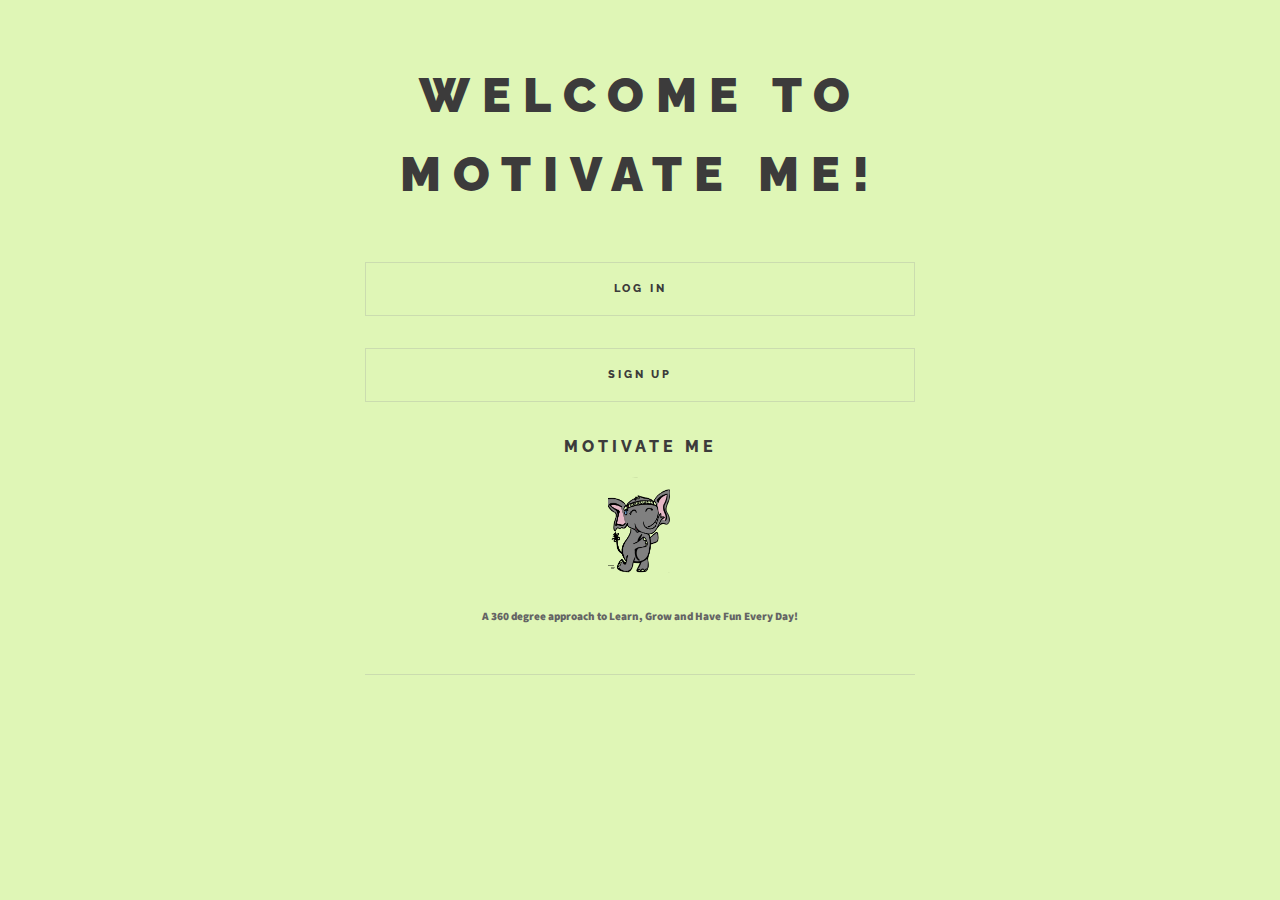
<file: index.html>
<!DOCTYPE HTML>
<!--
	Motivate Me website: Greeting Page
-->
<html>
	<head>
		<title>Motivate Me!</title>
		<meta charset="utf-8" />
		<meta name="viewport" content="width=device-width, initial-scale=1" />
		<link rel="stylesheet" href="assets/css/main.css" />
		<script type="text/javascript" src="http://www.parsecdn.com/js/parse-latest.js"></script>
		</head>
	<body>
		<!-- Initializing Parse-->
  	<script type="text/javascript">
    Parse.initialize("GPhAyxCUrY1rFMj8paPb0yMkE5jZSCCsz2F9d7W5", "hYidPSseqObFWn2mAUncMjJsetCgPebrz8PgnsPM");
    
    var TestObject = Parse.Object.extend("TestObject");
    var testObject = new TestObject();
      testObject.save({foo: "bar"}, {
      success: function(object) {
        $(".success").show();
      },
      error: function(model, error) {
        $(".error").show();
      }
    });
  </script>
  <!--intializing the Facebook Login Process-->
    <div id="fb-root"></div>
  <script>(function(d, s, id) {
  var js, fjs = d.getElementsByTagName(s)[0];
  if (d.getElementById(id)) return;
  js = d.createElement(s); js.id = id;
  js.src = "//connect.facebook.net/en_GB/sdk.js#xfbml=1&version=v2.5&appId=375753145928727";
  fjs.parentNode.insertBefore(js, fjs);
}(document, 'script', 'facebook-jssdk'));</script>

  	<script>
  // This is called with the results from from FB.getLoginStatus().
  function statusChangeCallback(response) {
    console.log('statusChangeCallback');
    console.log(response);
    // The response object is returned with a status field that lets the
    // app know the current login status of the person.
    // Full docs on the response object can be found in the documentation
    // for FB.getLoginStatus().
    if (response.status === 'connected') {
      // Logged into your app and Facebook.
      testAPI();
    } else if (response.status === 'not_authorized') {
      // The person is logged into Facebook, but not your app.
      document.getElementById('status').innerHTML = 'Please log ' +
        'into this app.';
    } else {
      // The person is not logged into Facebook, so we're not sure if
      // they are logged into this app or not.
      document.getElementById('status').innerHTML = 'Please log ' +
        'into Facebook.';
    }
  }

  // This function is called when someone finishes with the Login
  // Button.  See the onlogin handler attached to it in the sample
  // code below.
  function checkLoginState() {
    FB.getLoginStatus(function(response) {
      statusChangeCallback(response);
    });
  }

  window.fbAsyncInit = function() {
  FB.init({
    appId      : '{375753145928727}',
    cookie     : true,  // enable cookies to allow the server to access 
                        // the session
    xfbml      : true,  // parse social plugins on this page
    version    : 'v2.2' // use version 2.2
  });

  // Now that we've initialized the JavaScript SDK, we call 
  // FB.getLoginStatus().  This function gets the state of the
  // person visiting this page and can return one of three states to
  // the callback you provide.  They can be:
  //
  // 1. Logged into your app ('connected')
  // 2. Logged into Facebook, but not your app ('not_authorized')
  // 3. Not logged into Facebook and can't tell if they are logged into
  //    your app or not.
  //
  // These three cases are handled in the callback function.

  FB.getLoginStatus(function(response) {
    statusChangeCallback(response);
  });

  };

  // Load the SDK asynchronously
  (function(d, s, id) {
    var js, fjs = d.getElementsByTagName(s)[0];
    if (d.getElementById(id)) return;
    js = d.createElement(s); js.id = id;
    js.src = "//connect.facebook.net/en_US/sdk.js";
    fjs.parentNode.insertBefore(js, fjs);
  }(document, 'script', 'facebook-jssdk'));

  // Here we run a very simple test of the Graph API after login is
  // successful.  See statusChangeCallback() for when this call is made.
  function testAPI() {
    console.log('Welcome!  Fetching your information.... ');
    FB.api('/me', function(response) {
      console.log('Successful login for: ' + response.name);
      document.getElementById('status').innerHTML =
        'Thanks for logging in, ' + response.name + '!';
    });
  }
</script>

<!--
  Below we include the Login Button social plugin. This button uses
  the JavaScript SDK to present a graphical Login button that triggers
  the FB.login() function when clicked.
-->

<!--<fb:login-button scope="public_profile,email" onlogin="checkLoginState();">
</fb:login-button>
-->
				<!-- Main -->
					<div id="main">

				<!-- Sidebar -->
					<section id="sidebar">

						<!-- Intro -->
							<section id="intro">
								<header>
									<h2>Welcome to Motivate Me!</h2>
									
									</header>
		
							<!-- Actions -->
							<section>
								<ul class="actions vertical">
									<li><a href="ToDoindex.html" class="button big fit">Log In</a></li>
								</ul>
							</section>
							<section>
								<ul class="actions vertical">
									<li><a href="ToDoindex.html" class="button big fit">Sign Up</a></li>
								</ul>
							</section>
									<header>									
									<h1>Motivate Me</h1>
									<a href="index.html" class="logo"><img src="images/logo.png" alt="" /></a>
									<p>A 360 degree approach to Learn, Grow and Have Fun Every Day!</a></p>
									</header>
							</section>
							</div>

    <!--Facebook Login Button--> 
  <div class="fb-login-button" data-max-rows="10" data-size="xlarge" data-show-faces="true" data-auto-logout-link="false"></div>

      		<!-- Scripts -->
			<script src="assets/js/jquery.min.js"></script>
			<script src="assets/js/skel.min.js"></script>
			<script src="assets/js/util.js"></script>
			<!--[if lte IE 8]><script src="assets/js/ie/respond.min.js"></script><![endif]-->
			<script src="assets/js/main.js"></script>

	</body>
</html>
</file>
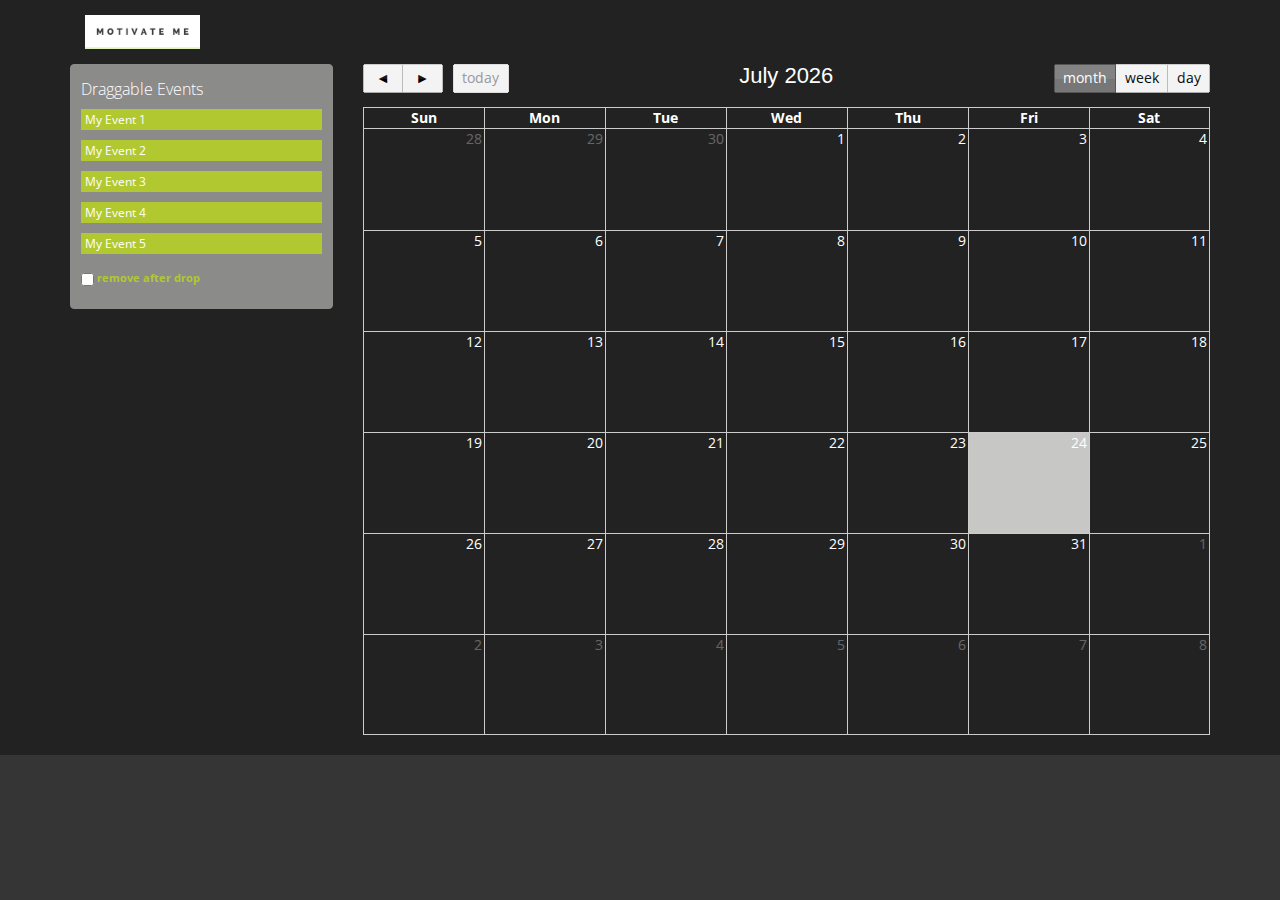
<file: calendar.html>
<!doctype html>
<html><head>
    <meta charset="utf-8">
    <title>Academics: Motivate Me</title>
    <meta name="viewport" content="width=device-width, initial-scale=1.0">
    
    <!-- Le styles -->
    <link href="Bassets/css/bootstrap.css" rel="stylesheet">
    <link href="Bassets/css/main.css" rel="stylesheet">
    <script type="text/javascript" src="http://ajax.googleapis.com/ajax/libs/jquery/1.8.2/jquery.min.js"></script>

    <style type="text/css">
      body {
        padding-top: 60px;
        background-color:#353535;
        color:#fff
      }
    </style>

   

    <!-- Le fav and touch icons -->
    <link rel="shortcut icon" href="Bassets/ico/favicon.ico">
    <link rel="apple-touch-icon-precomposed" sizes="144x144" href="Bassets/ico/apple-touch-icon-144-precomposed.png">
    <link rel="apple-touch-icon-precomposed" sizes="114x114" href="Bassets/ico/apple-touch-icon-114-precomposed.png">
    <link rel="apple-touch-icon-precomposed" sizes="72x72" href="Bassets/ico/apple-touch-icon-72-precomposed.png">
    <link rel="apple-touch-icon-precomposed" href="Bassets/ico/apple-touch-icon-57-precomposed.png">

  	<!-- Google Fonts call. Font Used Open Sans -->
  	<link href="http://fonts.googleapis.com/css?family=Open+Sans" rel="stylesheet" type="text/css">
  	
  	<!-- FullCalendar Files - JS & CSS Configuration -->
  	<link rel="stylesheet" type="text/css" href="Bassets/fullcalendar/fullcalendar.css">
	<link rel="stylesheet" type="text/css" href="Bassets/fullcalendar/fullcalendar.print.css" media="print">
	<script type="text/javascript" src="Bassets/fullcalendar/jquery-ui-1.8.23.custom.min.js"></script>
	<script type="text/javascript" src="Bassets/fullcalendar/fullcalendar.min.js"></script>

	<script type="text/javascript">

  	<!-- FullCalendar Initializaiton -->

	$(document).ready(function() {
	
	
		/* initialize the external events
		-----------------------------------------------------------------*/
	
		$('#external-events div.external-event').each(function() {
		
			// create an Event Object (http://arshaw.com/fullcalendar/docs/event_data/Event_Object/)
			// it doesn't need to have a start or end
			var eventObject = {
				title: $.trim($(this).text()) // use the element's text as the event title
			};
			
			// store the Event Object in the DOM element so we can get to it later
			$(this).data('eventObject', eventObject);
			
			// make the event draggable using jQuery UI
			$(this).draggable({
				zIndex: 999,
				revert: true,      // will cause the event to go back to its
				revertDuration: 0  //  original position after the drag
			});
			
		});
	
	
		/* initialize the calendar
		-----------------------------------------------------------------*/
		
		$('#calendar').fullCalendar({
			header: {
				left: 'prev,next today',
				center: 'title',
				right: 'month,agendaWeek,agendaDay'
			},
			editable: true,
			droppable: true, // this allows things to be dropped onto the calendar !!!
			drop: function(date, allDay) { // this function is called when something is dropped
			
				// retrieve the dropped element's stored Event Object
				var originalEventObject = $(this).data('eventObject');
				
				// we need to copy it, so that multiple events don't have a reference to the same object
				var copiedEventObject = $.extend({}, originalEventObject);
				
				// assign it the date that was reported
				copiedEventObject.start = date;
				copiedEventObject.allDay = allDay;
				
				// render the event on the calendar
				// the last `true` argument determines if the event "sticks" (http://arshaw.com/fullcalendar/docs/event_rendering/renderEvent/)
				$('#calendar').fullCalendar('renderEvent', copiedEventObject, true);
				
				// is the "remove after drop" checkbox checked?
				if ($('#drop-remove').is(':checked')) {
					// if so, remove the element from the "Draggable Events" list
					$(this).remove();
				}
				
			}
		});
	});

</script>

  	
  </head>
  <body>
  	<!-- NAVIGATION MENU -->

    <div class="navbar-nav navbar-inverse navbar-fixed-top">
        <div class="container">
        <div class="navbar-header">
          <button type="button" class="navbar-toggle" data-toggle="collapse" data-target=".navbar-collapse">
            <span class="icon-bar"></span>
            <span class="icon-bar"></span>
            <span class="icon-bar"></span>
          </button>
          <a class="navbar-brand" href="homepage.html"><img src="Bassets/img/logo30.png" alt=""></a>
         </div>
    </div>

	<div class="container">

      <!-- CONTENT -->
		<div class="row">
      		<!-- Event Selector -->
			<div class="col-sm-3 col-lg-3">
				<div id="external-events">
				<h4>Draggable Events</h4>
				<div class="external-event">My Event 1</div>
				<div class="external-event">My Event 2</div>
				<div class="external-event">My Event 3</div>
				<div class="external-event">My Event 4</div>
				<div class="external-event">My Event 5</div>
				<p>
				<input type="checkbox" id="drop-remove"> <label for="drop-remove">remove after drop</label>
				</p>
				</div>
        	</div><!-- /span3 -->

      		<!-- Calendar -->
        	<div class="col-sm-9 col-lg-9">
	        	<div id="calendar"></div>
				<div style="clear:both"></div>
			</div><!-- /span9 -->
	      </div><!-- /row -->
	   </div> <!-- /container -->
     <br>
    <!-- Footer -->
	


    <!--
    ================================================== -->
    <!-- Placed at the end of the document so the pages load faster -->
    <script type="text/javascript" src="Bassets/js/bootstrap.js"></script>
    <script type="text/javascript" src="Bassets/js/admin.js"></script>
    

  
</body></html>
</file>
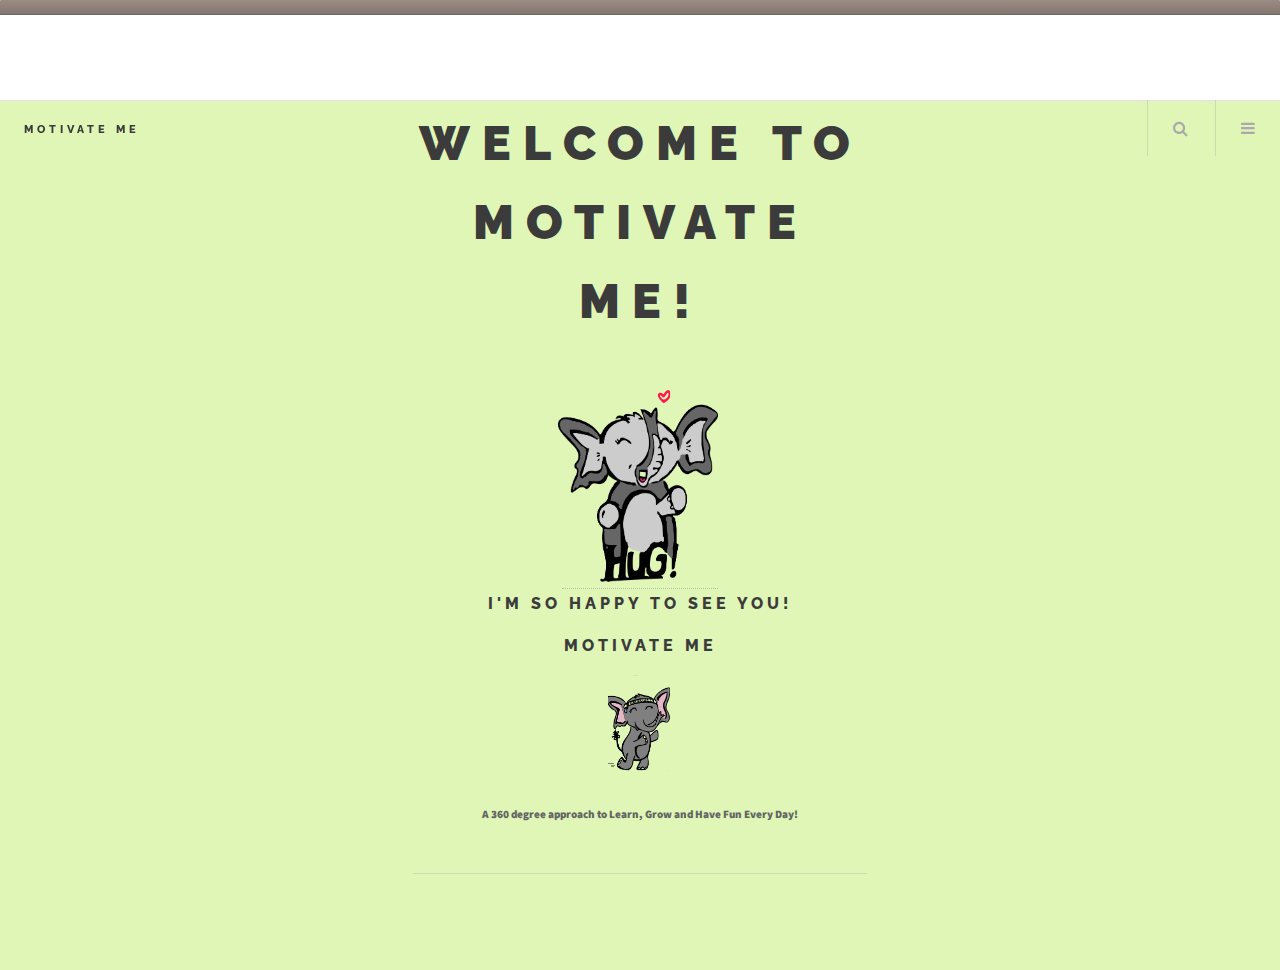
<file: homepage.html>
<!DOCTYPE HTML>
<!--
	Motivate Me website: Homepage
-->
<html>
	<head>
		<title>Motivate Me!</title>
		<meta charset="utf-8" />
		<meta name="viewport" content="width=device-width, initial-scale=1" />
		<link rel="stylesheet" href="assets/css/main.css" />
		
	</head>
	<body>

		<!-- Wrapper -->
			<div id="wrapper">

				<!-- Header -->
					<header id="header">
						<h1><a href="homepage.html">Motivate Me</a></h1>

						<nav class="main">
							<ul>
								<li class="search">
									<a class="fa-search" href="#search">Search</a>
									<form id="search" method="get" action="#">
										<input type="text" name="query" placeholder="Search" />
									</form>
								</li>
								<li class="menu">
									<a class="fa-bars" href="#menu">Menu</a>
								</li>
							</ul>
						</nav>
					</header>

				<!-- Menu -->
					<section id="menu">

						<!-- Search -->
							<section>
								<form class="search" method="get" action="#">
									<input type="text" name="query" placeholder="Search" />
								</form>
							</section>

						<!-- Links -->
							<section>
								<ul class="links">
									<li>
										<a href="userProfile.html"><h3>Profile</h3>
											<ul class="icons"> <li><a class="fa-user"><span class="label">User Profile</span></a></li></ul></a>
									</li>
									<li>
										<a href="wellness.html">
											<h3> Wellness </h3>
											<ul class="icons"> <li><a class="fa-heartbeat"><span class="label">Fitness</span></a></li></ul>
										</a>
									</li>
									<li>
										<a href="calendar.html">
											<h3>Academics</h3>
											<ul class="icons"> <li><a class="fa-graduation-cap"><span class="label">Fitness</span></a></li></ul>
										</a>
									</li>
									<li>
										<a href="https://www.facebook.com/events/calendar">
											<h3>Fun and Social </h3>
											<ul class="icons"> <li><a class="fa-hand-spock-o "><span class="label">Fitness</span></a></li></ul>
										</a>
									</li>
									<li>
										<a href="blog.html">
											<h3>Share your journey</h3>
											<ul class="icons"> <li><a class="fa-users "><span class="label"></span></a></li></ul>
										</a>
									</li>
								</ul>
							</section>

						<!-- Actions -->
							<section>
								<ul class="actions vertical">
									<li><a href="index.html" class="button big fit">Log Out</a></li>
								</ul>
							</section>

					</section>

				<!-- Main -->
					<div id="main">


				<!-- Sidebar -->
					<section id="sidebar">

						<!-- Intro -->
							<section id="intro">
								<header>
									<h2>Welcome to Motivate Me!</h2>
									<a href="index.html" class="logo-yavishti"><img src="images/Hug.png" alt="" /></a>
									<h1>I'm so happy to see you!</h1>
									
									<h1>Motivate Me</h1>
									<a href="index.html" class="logo"><img src="images/logo.png" alt="" /></a>
									<p>A 360 degree approach to Learn, Grow and Have Fun Every Day!</a></p>
									
								</header>
							</section>

						</div>

		<!-- Scripts -->
			<script src="assets/js/jquery.min.js"></script>
			<script src="assets/js/skel.min.js"></script>
			<script src="assets/js/util.js"></script>
			
			<script src="assets/js/main.js"></script>

	</body>
</html>
</file>
<file: Bassets/fullcalendar/fullcalendar.css>
﻿/*
 * FullCalendar v1.5.4 Stylesheet
 *
 * Copyright (c) 2011 Adam Shaw
 * Dual licensed under the MIT and GPL licenses, located in
 * MIT-LICENSE.txt and GPL-LICENSE.txt respectively.
 *
 * Date: Tue Sep 4 23:38:33 2012 -0700
 *
 */


.fc {
	direction: ltr;
	text-align: left;
	}
	
.fc table {
	border-collapse: collapse;
	border-spacing: 0;
	}
	
html .fc,
.fc table {
	font-size: 1em;
	}
	
.fc td,
.fc th {
	padding: 0;
	vertical-align: top;
	}



/* Header
------------------------------------------------------------------------*/

.fc-header td {
	white-space: nowrap;
	}

.fc-header-left {
	width: 25%;
	text-align: left;
	}
	
.fc-header-center {
	text-align: center;
	}
	
.fc-header-right {
	width: 25%;
	text-align: right;
	}
	
.fc-header-title {
	display: inline-block;
	vertical-align: top;
	}
	
.fc-header-title h2 {
	margin-top: 0;
	white-space: nowrap;
	}
	
.fc .fc-header-space {
	padding-left: 10px;
	}
	
.fc-header .fc-button {
	margin-bottom: 1em;
	vertical-align: top;
	}
	
/* buttons edges butting together */

.fc-header .fc-button {
	margin-right: -1px;
	}
	
.fc-header .fc-corner-right {
	margin-right: 1px; /* back to normal */
	}
	
.fc-header .ui-corner-right {
	margin-right: 0; /* back to normal */
	}
	
/* button layering (for border precedence) */
	
.fc-header .fc-state-hover,
.fc-header .ui-state-hover {
	z-index: 2;
	}
	
.fc-header .fc-state-down {
	z-index: 3;
	}

.fc-header .fc-state-active,
.fc-header .ui-state-active {
	z-index: 4;
	}
	
	
	
/* Content
------------------------------------------------------------------------*/
	
.fc-content {
	clear: both;
	}
	
.fc-view {
	width: 100%; /* needed for view switching (when view is absolute) */
	overflow: hidden;
	}
	
	

/* Cell Styles
------------------------------------------------------------------------*/

.fc-widget-header,    /* <th>, usually */
.fc-widget-content {  /* <td>, usually */
	border: 1px solid #ccc;
	}
	
.fc-state-highlight { /* <td> today cell */ /* TODO: add .fc-today to <th> */
	background: #c7c7c5;
	}
	
.fc-cell-overlay { /* semi-transparent rectangle while dragging */
	background: #9cf;
	opacity: .2;
	filter: alpha(opacity=20); /* for IE */
	}
	


/* Buttons
------------------------------------------------------------------------*/

.fc-button {
	position: relative;
	display: inline-block;
	cursor: pointer;
	}
	
.fc-state-default { /* non-theme */
	border-style: solid;
	border-width: 1px 0;
	}
	
.fc-button-inner {
	position: relative;
	float: left;
	overflow: hidden;
	}
	
.fc-state-default .fc-button-inner { /* non-theme */
	border-style: solid;
	border-width: 0 1px;
	}
	
.fc-button-content {
	position: relative;
	float: left;
	height: 1.9em;
	line-height: 1.9em;
	padding: 0 .6em;
	white-space: nowrap;
	}
	
/* icon (for jquery ui) */
	
.fc-button-content .fc-icon-wrap {
	position: relative;
	float: left;
	top: 50%;
	}
	
.fc-button-content .ui-icon {
	position: relative;
	float: left;
	margin-top: -50%;
	*margin-top: 0;
	*top: -50%;
	}
	
/* gloss effect */
	
.fc-state-default .fc-button-effect {
	position: absolute;
	top: 50%;
	left: 0;
	}
	
.fc-state-default .fc-button-effect span {
	position: absolute;
	top: -100px;
	left: 0;
	width: 500px;
	height: 100px;
	border-width: 100px 0 0 1px;
	border-style: solid;
	border-color: #fff;
	background: #444;
	opacity: .09;
	filter: alpha(opacity=9);
	}
	
/* button states (determines colors)  */
	
.fc-state-default,
.fc-state-default .fc-button-inner {
	border-style: solid;
	border-color: #ccc #bbb #aaa;
	background: #F3F3F3;
	color: #000;
	}
	
.fc-state-hover,
.fc-state-hover .fc-button-inner {
	border-color: #999;
	}
	
.fc-state-down,
.fc-state-down .fc-button-inner {
	border-color: #555;
	background: #777;
	}
	
.fc-state-active,
.fc-state-active .fc-button-inner {
	border-color: #555;
	background: #777;
	color: #fff;
	}
	
.fc-state-disabled,
.fc-state-disabled .fc-button-inner {
	color: #999;
	border-color: #ddd;
	}
	
.fc-state-disabled {
	cursor: default;
	}
	
.fc-state-disabled .fc-button-effect {
	display: none;
	}
	
	

/* Global Event Styles
------------------------------------------------------------------------*/
	 
.fc-event {
	border-style: solid;
	border-width: 0;
	font-size: .85em;
	cursor: default;
	}
	
a.fc-event,
.fc-event-draggable {
	cursor: pointer;
	}
	
a.fc-event {
	text-decoration: none;
	}
	
.fc-rtl .fc-event {
	text-align: right;
	}
	
.fc-event-skin {
	border-color: #b2c831;     /* default BORDER color: #efc */
	background-color: #b2c831; /* default BACKGROUND color: #efc */
	color: #fff;            /* default TEXT color */
	}
	
.fc-event-inner {
	position: relative;
	width: 100%;
	height: 100%;
	border-style: solid;
	border-width: 0;
	overflow: hidden;
	}
	
.fc-event-time,
.fc-event-title {
	padding: 0 1px;
	}
	
.fc .ui-resizable-handle { /*** TODO: don't use ui-resizable anymore, change class ***/
	display: block;
	position: absolute;
	z-index: 99999;
	overflow: hidden; /* hacky spaces (IE6/7) */
	font-size: 300%;  /* */
	line-height: 50%; /* */
	}
	
	
	
/* Horizontal Events
------------------------------------------------------------------------*/

.fc-event-hori {
	border-width: 1px 0;
	margin-bottom: 1px;
	}
	
/* resizable */
	
.fc-event-hori .ui-resizable-e {
	top: 0           !important; /* importants override pre jquery ui 1.7 styles */
	right: -3px      !important;
	width: 7px       !important;
	height: 100%     !important;
	cursor: e-resize;
	}
	
.fc-event-hori .ui-resizable-w {
	top: 0           !important;
	left: -3px       !important;
	width: 7px       !important;
	height: 100%     !important;
	cursor: w-resize;
	}
	
.fc-event-hori .ui-resizable-handle {
	_padding-bottom: 14px; /* IE6 had 0 height */
	}
	
	
	
/* Fake Rounded Corners (for buttons and events)
------------------------------------------------------------*/
	
.fc-corner-left {
	margin-left: 1px;
	}
	
.fc-corner-left .fc-button-inner,
.fc-corner-left .fc-event-inner {
	margin-left: -1px;
	}
	
.fc-corner-right {
	margin-right: 1px;
	}
	
.fc-corner-right .fc-button-inner,
.fc-corner-right .fc-event-inner {
	margin-right: -1px;
	}
	
.fc-corner-top {
	margin-top: 1px;
	}
	
.fc-corner-top .fc-event-inner {
	margin-top: -1px;
	}
	
.fc-corner-bottom {
	margin-bottom: 1px;
	}
	
.fc-corner-bottom .fc-event-inner {
	margin-bottom: -1px;
	}
	
	
	
/* Fake Rounded Corners SPECIFICALLY FOR EVENTS
-----------------------------------------------------------------*/
	
.fc-corner-left .fc-event-inner {
	border-left-width: 1px;
	}
	
.fc-corner-right .fc-event-inner {
	border-right-width: 1px;
	}
	
.fc-corner-top .fc-event-inner {
	border-top-width: 1px;
	}
	
.fc-corner-bottom .fc-event-inner {
	border-bottom-width: 1px;
	}
	
	
	
/* Reusable Separate-border Table
------------------------------------------------------------*/

table.fc-border-separate {
	border-collapse: separate;
	}
	
.fc-border-separate th,
.fc-border-separate td {
	border-width: 1px 0 0 1px;
	}
	
.fc-border-separate th.fc-last,
.fc-border-separate td.fc-last {
	border-right-width: 1px;
	}
	
.fc-border-separate tr.fc-last th,
.fc-border-separate tr.fc-last td {
	border-bottom-width: 1px;
	}
	
.fc-border-separate tbody tr.fc-first td,
.fc-border-separate tbody tr.fc-first th {
	border-top-width: 0;
	}
	
	

/* Month View, Basic Week View, Basic Day View
------------------------------------------------------------------------*/

.fc-grid th {
	text-align: center;
	}
	
.fc-grid .fc-day-number {
	float: right;
	padding: 0 2px;
	}
	
.fc-grid .fc-other-month .fc-day-number {
	opacity: 0.3;
	filter: alpha(opacity=30); /* for IE */
	/* opacity with small font can sometimes look too faded
	   might want to set the 'color' property instead
	   making day-numbers bold also fixes the problem */
	}
	
.fc-grid .fc-day-content {
	clear: both;
	padding: 2px 2px 1px; /* distance between events and day edges */
	}
	
/* event styles */
	
.fc-grid .fc-event-time {
	font-weight: bold;
	}
	
/* right-to-left */
	
.fc-rtl .fc-grid .fc-day-number {
	float: left;
	}
	
.fc-rtl .fc-grid .fc-event-time {
	float: right;
	}
	
	

/* Agenda Week View, Agenda Day View
------------------------------------------------------------------------*/

.fc-agenda table {
	border-collapse: separate;
	}
	
.fc-agenda-days th {
	text-align: center;
	}
	
.fc-agenda .fc-agenda-axis {
	width: 50px;
	padding: 0 4px;
	vertical-align: middle;
	text-align: right;
	white-space: nowrap;
	font-weight: normal;
	}
	
.fc-agenda .fc-day-content {
	padding: 2px 2px 1px;
	}
	
/* make axis border take precedence */
	
.fc-agenda-days .fc-agenda-axis {
	border-right-width: 1px;
	}
	
.fc-agenda-days .fc-col0 {
	border-left-width: 0;
	}
	
/* all-day area */
	
.fc-agenda-allday th {
	border-width: 0 1px;
	}
	
.fc-agenda-allday .fc-day-content {
	min-height: 34px; /* TODO: doesnt work well in quirksmode */
	_height: 34px;
	}
	
/* divider (between all-day and slots) */
	
.fc-agenda-divider-inner {
	height: 2px;
	overflow: hidden;
	}
	
.fc-widget-header .fc-agenda-divider-inner {
	background: #eee;
	}
	
/* slot rows */
	
.fc-agenda-slots th {
	border-width: 1px 1px 0;
	}
	
.fc-agenda-slots td {
	border-width: 1px 0 0;
	background: none;
	}
	
.fc-agenda-slots td div {
	height: 20px;
	}
	
.fc-agenda-slots tr.fc-slot0 th,
.fc-agenda-slots tr.fc-slot0 td {
	border-top-width: 0;
	}

.fc-agenda-slots tr.fc-minor th,
.fc-agenda-slots tr.fc-minor td {
	border-top-style: dotted;
	}
	
.fc-agenda-slots tr.fc-minor th.ui-widget-header {
	*border-top-style: solid; /* doesn't work with background in IE6/7 */
	}
	


/* Vertical Events
------------------------------------------------------------------------*/

.fc-event-vert {
	border-width: 0 1px;
	}
	
.fc-event-vert .fc-event-head,
.fc-event-vert .fc-event-content {
	position: relative;
	z-index: 2;
	width: 100%;
	overflow: hidden;
	}
	
.fc-event-vert .fc-event-time {
	white-space: nowrap;
	font-size: 10px;
	}
	
.fc-event-vert .fc-event-bg { /* makes the event lighter w/ a semi-transparent overlay  */
	position: absolute;
	z-index: 1;
	top: 0;
	left: 0;
	width: 100%;
	height: 100%;
	background: #fff;
	opacity: .3;
	filter: alpha(opacity=30);
	}
	
.fc .ui-draggable-dragging .fc-event-bg, /* TODO: something nicer like .fc-opacity */
.fc-select-helper .fc-event-bg {
	display: none\9; /* for IE6/7/8. nested opacity filters while dragging don't work */
	}
	
/* resizable */
	
.fc-event-vert .ui-resizable-s {
	bottom: 0        !important; /* importants override pre jquery ui 1.7 styles */
	width: 100%      !important;
	height: 8px      !important;
	overflow: hidden !important;
	line-height: 8px !important;
	font-size: 11px  !important;
	font-family: monospace;
	text-align: center;
	cursor: s-resize;
	}
	
.fc-agenda .ui-resizable-resizing { /* TODO: better selector */
	_overflow: hidden;
	}
</file>
<file: Bassets/fullcalendar/fullcalendar.print.css>
/*
 * FullCalendar v1.5.4 Print Stylesheet
 *
 * Include this stylesheet on your page to get a more printer-friendly calendar.
 * When including this stylesheet, use the media='print' attribute of the <link> tag.
 * Make sure to include this stylesheet IN ADDITION to the regular fullcalendar.css.
 *
 * Copyright (c) 2011 Adam Shaw
 * Dual licensed under the MIT and GPL licenses, located in
 * MIT-LICENSE.txt and GPL-LICENSE.txt respectively.
 *
 * Date: Tue Sep 4 23:38:33 2012 -0700
 *
 */
 
 
 /* Events
-----------------------------------------------------*/
 
.fc-event-skin {
	background: none !important;
	color: #000 !important;
	}
	
/* horizontal events */
	
.fc-event-hori {
	border-width: 0 0 1px 0 !important;
	border-bottom-style: dotted !important;
	border-bottom-color: #000 !important;
	padding: 1px 0 0 0 !important;
	}
	
.fc-event-hori .fc-event-inner {
	border-width: 0 !important;
	padding: 0 1px !important;
	}
	
/* vertical events */
	
.fc-event-vert {
	border-width: 0 0 0 1px !important;
	border-left-style: dotted !important;
	border-left-color: #000 !important;
	padding: 0 1px 0 0 !important;
	}
	
.fc-event-vert .fc-event-inner {
	border-width: 0 !important;
	padding: 1px 0 !important;
	}
	
.fc-event-bg {
	display: none !important;
	}
	
.fc-event .ui-resizable-handle {
	display: none !important;
	}
</file>
<file: assets/css/main.css>
@import url(font-awesome.min.css);
@import url("http://fonts.googleapis.com/css?family=Source+Sans+Pro:400,700|Raleway:400,800,900");

/*
	Motivate Me Main Stylesheet
*/

/* Reset */

	html, body, div, span, applet, object, iframe, h1, h2, h3, h4, h5, h6, p, blockquote, pre, a, abbr, acronym, address, big, cite, code, del, dfn, em, img, ins, kbd, q, s, samp, small, strike, strong, sub, sup, tt, var, b, u, i, center, dl, dt, dd, ol, ul, li, fieldset, form, label, legend, table, caption, tbody, tfoot, thead, tr, th, td, article, aside, canvas, details, embed, figure, figcaption, footer, header, hgroup, menu, nav, output, ruby, section, summary, time, mark, audio, video {
		margin: 0;
		padding: 0;
		border: 0;
		font-size: 100%;
		font: inherit;
		vertical-align: baseline;
	}

	article, aside, details, figcaption, figure, footer, header, hgroup, menu, nav, section {
		display: block;
	}

	body {
		line-height: 1;
	}

	button {
    margin: 0;
    padding: 0;
    border: 0;
    background: none;
    font-size: 50%;
    vertical-align: baseline;
    font-family: inherit;
    color: inherit;
    -webkit-appearance: none;
    -ms-appearance: none;
    -o-appearance: none;
    appearance: none;
}


	ol, ul {
		list-style: none;
	}

	blockquote, q {
		quotes: none;
	}

	blockquote:before, blockquote:after, q:before, q:after {
		content: '';
		content: none;
	}

	table {
		border-collapse: collapse;
		border-spacing: 0;
	}

	body {
		
		font: 14px 'Helvetica Neue', Helvetica, Arial, sans-serif;
    line-height: 1.4em;
    background: #d4f49c;
    color: #d4f49c;
    width: 550px;
    margin: 0 auto;
    -webkit-font-smoothing: antialiased;
    -moz-font-smoothing: antialiased;
    -ms-font-smoothing: antialiased;
    -o-font-smoothing: antialiased;
    font-smoothing: antialiased;
	}

	.section {
    position: relative;
}


	#todoapp {
    background: #fff;
    background: rgba(255, 255, 255, 0.9);
    margin: 130px 0 40px 0;
    border: 1px solid #ccc;
    position: relative;
    border-top-left-radius: 2px;
    border-top-right-radius: 2px;
    box-shadow: 0 2px 6px 0 rgba(0, 0, 0, 0.2),
    0 25px 50px 0 rgba(0, 0, 0, 0.15);
}

#todoapp:before {
    content: '';
    border-left: 1px solid #f5d6d6;
    border-right: 1px solid #f5d6d6;
    width: 2px;
    position: absolute;
    top: 45px;
    top: 0px;
    left: 40px;
    height: 100%;
}

#todoapp input::-webkit-input-placeholder {
    font-style: italic;
}

#todoapp input:-moz-placeholder {
    font-style: italic;
    color: #a9a9a9;
}

#todoapp h1 {
    position: absolute;
    top: -120px;
    width: 100%;
    font-size: 70px;
    font-weight: bold;

    color: #888;
    -webkit-text-rendering: optimizeLegibility;
    -moz-text-rendering: optimizeLegibility;
    -ms-text-rendering: optimizeLegibility;
    -o-text-rendering: optimizeLegibility;
    text-rendering: optimizeLegibility;
}
#header {
    padding-top: 100px;
    border-radius: inherit;
}

#header:before {
    content: '';
    position: absolute;
    top: 0;
    right: 0;
    left: 0;
    height: 15px;
    z-index: 2;
    border-bottom: 1px solid #6c615c;
    background: #8d7d77;
    background: -webkit-gradient(linear, left top, left bottom, from(rgba(132, 110, 100, 0.8)),to(rgba(101, 84, 76, 0.8)));
    background: -webkit-linear-gradient(top, rgba(132, 110, 100, 0.8), rgba(101, 84, 76, 0.8));
    background: -moz-linear-gradient(top, rgba(132, 110, 100, 0.8), rgba(101, 84, 76, 0.8));
    background: -o-linear-gradient(top, rgba(132, 110, 100, 0.8), rgba(101, 84, 76, 0.8));
    background: -ms-linear-gradient(top, rgba(132, 110, 100, 0.8), rgba(101, 84, 76, 0.8));
    background: linear-gradient(top, rgba(132, 110, 100, 0.8), rgba(101, 84, 76, 0.8));
    filter: progid:DXImageTransform.Microsoft.gradient(GradientType=0,StartColorStr='#9d8b83', EndColorStr='#847670');
    border-top-left-radius: 1px;
    border-top-right-radius: 1px;
}

#new-todo,
.edit {
    position: relative;
    margin: 0;
    width: 100%;
    font-size: 24px;
    font-family: inherit;
    line-height: 1.4em;
    border: 0;
    outline: none;
    color: inherit;
    padding: 6px;
    border: 1px solid #999;
    box-shadow: inset 0 -1px 5px 0 rgba(0, 0, 0, 0.2);
    -webkit-box-sizing: border-box;
    -moz-box-sizing: border-box;
    -ms-box-sizing: border-box;
    -o-box-sizing: border-box;
    box-sizing: border-box;
    -webkit-font-smoothing: antialiased;
    -moz-font-smoothing: antialiased;
    -ms-font-smoothing: antialiased;
    -o-font-smoothing: antialiased;
    font-smoothing: antialiased;
}

#new-todo {
    padding: 16px 16px 16px 60px;
    border: none;
    background: rgba(0, 0, 0, 0.02);
    z-index: 2;
    box-shadow: none;
}	
#toggle-all {
    position: absolute;
    top: -56px;
    left: -15px;
    width: 65px;
    height: 41px;
    text-align: center;
    border: none; /* Mobile Safari */
    -webkit-appearance: none;
    -ms-appearance: none;
    -o-appearance: none;
    appearance: none;
    -webkit-transform: rotate(90deg);
    -ms-transform: rotate(90deg);
    transform: rotate(90deg);
}

#toggle-all:before {
    content: '»';
    font-size: 300px;
    color: #d9d9d9;
    padding: 0 25px 7px;
}

#toggle-all:checked:before {
    color: #737373;
}

#todo-list .spinner {
    margin: 20px auto;
}

#todo-list li {
    text-align: left;
    position: relative;
    font-size: 24px;
    border-bottom: 1px dotted #ccc;
}

#todo-list li:last-child {
    border-bottom: none;
}

#todo-list li.editing {
    border-bottom: none;
    padding: 0;
}

#todo-list li.editing .edit {
    display: block;
    width: 506px;
    padding: 13px 17px 12px 17px;
    margin: 0 0 0 43px;
}

#todo-list li.editing .view {
    display: none;
}

#todo-list li .toggle {
    text-align: center;
    width: 40px;
    height: 40px;
    position: absolute;
    top: 0;
    bottom: 0;
    margin: auto 0;
    border: none; /* Mobile Safari */
    -webkit-appearance: none;
    -ms-appearance: none;
    -o-appearance: none;
    appearance: none;
}

#todo-list li .toggle:after {
    font-size: 18px;
    position: absolute;
    content: '✔XXXXS';
    line-height: 43px; /* 40 + a couple of pixels visual adjustment */
    font-size: 20px;
    color: #d9d9d9;
    text-shadow: 0 -1px 0 #bfbfbf;
}

#todo-list li .toggle:checked:after {
    color: #85ada7;
    text-shadow: 0 1px 0 #669991;
    bottom: 1px;
    position: relative;
}

#todo-list li label {
    word-break: break-word;
    margin: 15px 15px 15px 60px;
    display: inline-block;
    line-height: 1.2;
    -webkit-transition: color 0.4s;
    -moz-transition: color 0.4s;
    -ms-transition: color 0.4s;
    -o-transition: color 0.4s;
    transition: color 0.4s;
}

#todo-list li.completed label {
    color: #a9a9a9;
    text-decoration: line-through;
}

#todo-list li .todo-destroy {
    display: none;
    position: absolute;
    top: 0;
    right: 10px;
    bottom: 0;
    width: 40px;
    height: 40px;
    margin: auto 0;
    font-size: 22px;
    color: #a88a8a;
    -webkit-transition: all 0.2s;
    -moz-transition: all 0.2s;
    -ms-transition: all 0.2s;
    -o-transition: all 0.2s;
    transition: all 0.2s;
}

#todo-list li .todo-destroy:hover {
    text-shadow: 0 0 1px #000,
    0 0 10px rgba(199, 107, 107, 0.8);
    -webkit-transform: scale(1.3);
    -moz-transform: scale(1.3);
    -ms-transform: scale(1.3);
    -o-transform: scale(1.3);
    transform: scale(1.3);
}

#todo-list li .todo-destroy:after {
    content: '✖';
}

#todo-list li:hover .todo-destroy {
    display: block;
}

#todo-list li .edit {
    display: none;
}

#todo-list li.editing:last-child {
    margin-bottom: -1px;
}

#todo-count {
    float: left;
    text-align: left;
}

#filters {
    margin: 0;
    padding: 0;
    list-style: none;
    position: absolute;
    right: 0;
    left: 0;
}

#filters li {
    display: inline;
}

#filters li a {
    color: #83756f;
    margin: 2px;
    text-decoration: none;
}

#filters li a.selected {
    font-weight: bold;
}

#clear-completed {
    float: right;
    line-height: 20px;
    text-decoration: none;
    background: rgba(0, 0, 0, 0.1);
    font-size: 11px;
    padding: 0 10px;
    position: relative;
    border-radius: 3px;
    box-shadow: 0 -1px 0 0 rgba(0, 0, 0, 0.2);
}

#clear-completed:hover {
    background: rgba(0, 0, 0, 0.15);
    box-shadow: 0 -1px 0 0 rgba(0, 0, 0, 0.3);
}

#info {
    margin: 65px auto 0;
    color: #a6a6a6;
    font-size: 12px;
    text-shadow: 0 1px 0 rgba(255, 255, 255, 0.7);
    text-align: center;
}

#info a {
    color: inherit;
}

/*
  Hack to remove background from Mobile Safari.
  Can't use it globally since it destroys checkboxes in Firefox and Opera
  */
@media screen and (-webkit-min-device-pixel-ratio:0) {
    #toggle-all,
    #todo-list li .toggle {
	background: none;
    }
}

#todoapp .content .login {
    width: 350px;
    margin: 45px auto 25px auto;
}

#todoapp .content .login h2 {
    font-weight: normal;
    font-size: 25px;
    margin-bottom: 20px;
}

#todoapp .content .login input {
    display: block;
    margin-bottom: 10px;
    font-size: 20px;
    padding: 5px;
    width: 340px;;
}

#todoapp .content .login .signup-form {
    margin-top: 25px;
}

#todoapp .content .login button {
    padding: 5px 10px;
    background: #eee;
    font-size: 20px;
    border: 1px solid #ccc;
    border-radius: 5px;
    margin-bottom: 25px;
    font-family: "Helvetica Neue";
}

#todoapp .content .login .error {
    border: 1px solid red;
    background: #FDEFF0;
    padding: 5px 15px;
    margin-bottom: 15px;
}

#todoapp .content #user-info {
	font: italic bold 20px Georgia, serif;
    padding: 5px 10px;
    border-top: 1px solid #ededed;
    margin-bottom: 0px;
    text-align: right;
}


#todoapp .content .mark-all-done {
    margin-left: 8px;
}

#credits {
    color: #888;
    text-align: center;
    padding-top: 25px;
}

#credits a {
    color: #888;
}



/* Box Model */

	*, *:before, *:after {
		-moz-box-sizing: border-box;
		-webkit-box-sizing: border-box;
		box-sizing: border-box;
	}

/* Grid */

	.row {
		border-bottom: solid 1px transparent;
		-moz-box-sizing: border-box;
		-webkit-box-sizing: border-box;
		box-sizing: border-box;
	}

	.row > * {
		float: left;
		-moz-box-sizing: border-box;
		-webkit-box-sizing: border-box;
		box-sizing: border-box;
	}

	.row:after, .row:before {
		content: '';
		display: block;
		clear: both;
		height: 0;
	}

	.row.uniform > * > :first-child {
		margin-top: 0;
	}

	.row.uniform > * > :last-child {
		margin-bottom: 0;
	}

	.row.\30 \25 > * {
		padding: 0 0 0 0em;
	}

	.row.\30 \25 {
		margin: 0 0 -1px 0em;
	}

	.row.uniform.\30 \25 > * {
		padding: 0em 0 0 0em;
	}

	.row.uniform.\30 \25 {
		margin: 0em 0 -1px 0em;
	}

	.row > * {
		padding: 0 0 0 1em;
	}

	.row {
		margin: 0 0 -1px -1em;
	}

	.row.uniform > * {
		padding: 1em 0 0 1em;
	}

	.row.uniform {
		margin: -1em 0 -1px -1em;
	}

	.row.\32 00\25 > * {
		padding: 0 0 0 2em;
	}

	.row.\32 00\25 {
		margin: 0 0 -1px -2em;
	}

	.row.uniform.\32 00\25 > * {
		padding: 2em 0 0 2em;
	}

	.row.uniform.\32 00\25 {
		margin: -2em 0 -1px -2em;
	}

	.row.\31 50\25 > * {
		padding: 0 0 0 1.5em;
	}

	.row.\31 50\25 {
		margin: 0 0 -1px -1.5em;
	}

	.row.uniform.\31 50\25 > * {
		padding: 1.5em 0 0 1.5em;
	}

	.row.uniform.\31 50\25 {
		margin: -1.5em 0 -1px -1.5em;
	}

	.row.\35 0\25 > * {
		padding: 0 0 0 0.5em;
	}

	.row.\35 0\25 {
		margin: 0 0 -1px -0.5em;
	}

	.row.uniform.\35 0\25 > * {
		padding: 0.5em 0 0 0.5em;
	}

	.row.uniform.\35 0\25 {
		margin: -0.5em 0 -1px -0.5em;
	}

	.row.\32 5\25 > * {
		padding: 0 0 0 0.25em;
	}

	.row.\32 5\25 {
		margin: 0 0 -1px -0.25em;
	}

	.row.uniform.\32 5\25 > * {
		padding: 0.25em 0 0 0.25em;
	}

	.row.uniform.\32 5\25 {
		margin: -0.25em 0 -1px -0.25em;
	}

	.\31 2u, .\31 2u\24 {
		width: 100%;
		clear: none;
		margin-left: 0;
	}

	.\31 1u, .\31 1u\24 {
		width: 91.6666666667%;
		clear: none;
		margin-left: 0;
	}

	.\31 0u, .\31 0u\24 {
		width: 83.3333333333%;
		clear: none;
		margin-left: 0;
	}

	.\39 u, .\39 u\24 {
		width: 75%;
		clear: none;
		margin-left: 0;
	}

	.\38 u, .\38 u\24 {
		width: 66.6666666667%;
		clear: none;
		margin-left: 0;
	}

	.\37 u, .\37 u\24 {
		width: 58.3333333333%;
		clear: none;
		margin-left: 0;
	}

	.\36 u, .\36 u\24 {
		width: 50%;
		clear: none;
		margin-left: 0;
	}

	.\35 u, .\35 u\24 {
		width: 41.6666666667%;
		clear: none;
		margin-left: 0;
	}

	.\34 u, .\34 u\24 {
		width: 33.3333333333%;
		clear: none;
		margin-left: 0;
	}

	.\33 u, .\33 u\24 {
		width: 25%;
		clear: none;
		margin-left: 0;
	}

	.\32 u, .\32 u\24 {
		width: 16.6666666667%;
		clear: none;
		margin-left: 0;
	}

	.\31 u, .\31 u\24 {
		width: 8.3333333333%;
		clear: none;
		margin-left: 0;
	}

	.\31 2u\24 + *,
	.\31 1u\24 + *,
	.\31 0u\24 + *,
	.\39 u\24 + *,
	.\38 u\24 + *,
	.\37 u\24 + *,
	.\36 u\24 + *,
	.\35 u\24 + *,
	.\34 u\24 + *,
	.\33 u\24 + *,
	.\32 u\24 + *,
	.\31 u\24 + * {
		clear: left;
	}

	.\-11u {
		margin-left: 91.66667%;
	}

	.\-10u {
		margin-left: 83.33333%;
	}

	.\-9u {
		margin-left: 75%;
	}

	.\-8u {
		margin-left: 66.66667%;
	}

	.\-7u {
		margin-left: 58.33333%;
	}

	.\-6u {
		margin-left: 50%;
	}

	.\-5u {
		margin-left: 41.66667%;
	}

	.\-4u {
		margin-left: 33.33333%;
	}

	.\-3u {
		margin-left: 25%;
	}

	.\-2u {
		margin-left: 16.66667%;
	}

	.\-1u {
		margin-left: 8.33333%;
	}

	@media screen and (max-width: 1680px) {

		.row > * {
			padding: 0 0 0 1em;
		}

		.row {
			margin: 0 0 -1px -1em;
		}

		.row.uniform > * {
			padding: 1em 0 0 1em;
		}

		.row.uniform {
			margin: -1em 0 -1px -1em;
		}

		.row.\32 00\25 > * {
			padding: 0 0 0 2em;
		}

		.row.\32 00\25 {
			margin: 0 0 -1px -2em;
		}

		.row.uniform.\32 00\25 > * {
			padding: 2em 0 0 2em;
		}

		.row.uniform.\32 00\25 {
			margin: -2em 0 -1px -2em;
		}

		.row.\31 50\25 > * {
			padding: 0 0 0 1.5em;
		}

		.row.\31 50\25 {
			margin: 0 0 -1px -1.5em;
		}

		.row.uniform.\31 50\25 > * {
			padding: 1.5em 0 0 1.5em;
		}

		.row.uniform.\31 50\25 {
			margin: -1.5em 0 -1px -1.5em;
		}

		.row.\35 0\25 > * {
			padding: 0 0 0 0.5em;
		}

		.row.\35 0\25 {
			margin: 0 0 -1px -0.5em;
		}

		.row.uniform.\35 0\25 > * {
			padding: 0.5em 0 0 0.5em;
		}

		.row.uniform.\35 0\25 {
			margin: -0.5em 0 -1px -0.5em;
		}

		.row.\32 5\25 > * {
			padding: 0 0 0 0.25em;
		}

		.row.\32 5\25 {
			margin: 0 0 -1px -0.25em;
		}

		.row.uniform.\32 5\25 > * {
			padding: 0.25em 0 0 0.25em;
		}

		.row.uniform.\32 5\25 {
			margin: -0.25em 0 -1px -0.25em;
		}

		.\31 2u\28xlarge\29, .\31 2u\24\28xlarge\29 {
			width: 100%;
			clear: none;
			margin-left: 0;
		}

		.\31 1u\28xlarge\29, .\31 1u\24\28xlarge\29 {
			width: 91.6666666667%;
			clear: none;
			margin-left: 0;
		}

		.\31 0u\28xlarge\29, .\31 0u\24\28xlarge\29 {
			width: 83.3333333333%;
			clear: none;
			margin-left: 0;
		}

		.\39 u\28xlarge\29, .\39 u\24\28xlarge\29 {
			width: 75%;
			clear: none;
			margin-left: 0;
		}

		.\38 u\28xlarge\29, .\38 u\24\28xlarge\29 {
			width: 66.6666666667%;
			clear: none;
			margin-left: 0;
		}

		.\37 u\28xlarge\29, .\37 u\24\28xlarge\29 {
			width: 58.3333333333%;
			clear: none;
			margin-left: 0;
		}

		.\36 u\28xlarge\29, .\36 u\24\28xlarge\29 {
			width: 50%;
			clear: none;
			margin-left: 0;
		}

		.\35 u\28xlarge\29, .\35 u\24\28xlarge\29 {
			width: 41.6666666667%;
			clear: none;
			margin-left: 0;
		}

		.\34 u\28xlarge\29, .\34 u\24\28xlarge\29 {
			width: 33.3333333333%;
			clear: none;
			margin-left: 0;
		}

		.\33 u\28xlarge\29, .\33 u\24\28xlarge\29 {
			width: 25%;
			clear: none;
			margin-left: 0;
		}

		.\32 u\28xlarge\29, .\32 u\24\28xlarge\29 {
			width: 16.6666666667%;
			clear: none;
			margin-left: 0;
		}

		.\31 u\28xlarge\29, .\31 u\24\28xlarge\29 {
			width: 8.3333333333%;
			clear: none;
			margin-left: 0;
		}

		.\31 2u\24\28xlarge\29 + *,
		.\31 1u\24\28xlarge\29 + *,
		.\31 0u\24\28xlarge\29 + *,
		.\39 u\24\28xlarge\29 + *,
		.\38 u\24\28xlarge\29 + *,
		.\37 u\24\28xlarge\29 + *,
		.\36 u\24\28xlarge\29 + *,
		.\35 u\24\28xlarge\29 + *,
		.\34 u\24\28xlarge\29 + *,
		.\33 u\24\28xlarge\29 + *,
		.\32 u\24\28xlarge\29 + *,
		.\31 u\24\28xlarge\29 + * {
			clear: left;
		}

		.\-11u\28xlarge\29 {
			margin-left: 91.66667%;
		}

		.\-10u\28xlarge\29 {
			margin-left: 83.33333%;
		}

		.\-9u\28xlarge\29 {
			margin-left: 75%;
		}

		.\-8u\28xlarge\29 {
			margin-left: 66.66667%;
		}

		.\-7u\28xlarge\29 {
			margin-left: 58.33333%;
		}

		.\-6u\28xlarge\29 {
			margin-left: 50%;
		}

		.\-5u\28xlarge\29 {
			margin-left: 41.66667%;
		}

		.\-4u\28xlarge\29 {
			margin-left: 33.33333%;
		}

		.\-3u\28xlarge\29 {
			margin-left: 25%;
		}

		.\-2u\28xlarge\29 {
			margin-left: 16.66667%;
		}

		.\-1u\28xlarge\29 {
			margin-left: 8.33333%;
		}

	}

	@media screen and (max-width: 1280px) {

		.row > * {
			padding: 0 0 0 1em;
		}

		.row {
			margin: 0 0 -1px -1em;
		}

		.row.uniform > * {
			padding: 1em 0 0 1em;
		}

		.row.uniform {
			margin: -1em 0 -1px -1em;
		}

		.row.\32 00\25 > * {
			padding: 0 0 0 2em;
		}

		.row.\32 00\25 {
			margin: 0 0 -1px -2em;
		}

		.row.uniform.\32 00\25 > * {
			padding: 2em 0 0 2em;
		}

		.row.uniform.\32 00\25 {
			margin: -2em 0 -1px -2em;
		}

		.row.\31 50\25 > * {
			padding: 0 0 0 1.5em;
		}

		.row.\31 50\25 {
			margin: 0 0 -1px -1.5em;
		}

		.row.uniform.\31 50\25 > * {
			padding: 1.5em 0 0 1.5em;
		}

		.row.uniform.\31 50\25 {
			margin: -1.5em 0 -1px -1.5em;
		}

		.row.\35 0\25 > * {
			padding: 0 0 0 0.5em;
		}

		.row.\35 0\25 {
			margin: 0 0 -1px -0.5em;
		}

		.row.uniform.\35 0\25 > * {
			padding: 0.5em 0 0 0.5em;
		}

		.row.uniform.\35 0\25 {
			margin: -0.5em 0 -1px -0.5em;
		}

		.row.\32 5\25 > * {
			padding: 0 0 0 0.25em;
		}

		.row.\32 5\25 {
			margin: 0 0 -1px -0.25em;
		}

		.row.uniform.\32 5\25 > * {
			padding: 0.25em 0 0 0.25em;
		}

		.row.uniform.\32 5\25 {
			margin: -0.25em 0 -1px -0.25em;
		}

		.\31 2u\28large\29, .\31 2u\24\28large\29 {
			width: 100%;
			clear: none;
			margin-left: 0;
		}

		.\31 1u\28large\29, .\31 1u\24\28large\29 {
			width: 91.6666666667%;
			clear: none;
			margin-left: 0;
		}

		.\31 0u\28large\29, .\31 0u\24\28large\29 {
			width: 83.3333333333%;
			clear: none;
			margin-left: 0;
		}

		.\39 u\28large\29, .\39 u\24\28large\29 {
			width: 75%;
			clear: none;
			margin-left: 0;
		}

		.\38 u\28large\29, .\38 u\24\28large\29 {
			width: 66.6666666667%;
			clear: none;
			margin-left: 0;
		}

		.\37 u\28large\29, .\37 u\24\28large\29 {
			width: 58.3333333333%;
			clear: none;
			margin-left: 0;
		}

		.\36 u\28large\29, .\36 u\24\28large\29 {
			width: 50%;
			clear: none;
			margin-left: 0;
		}

		.\35 u\28large\29, .\35 u\24\28large\29 {
			width: 41.6666666667%;
			clear: none;
			margin-left: 0;
		}

		.\34 u\28large\29, .\34 u\24\28large\29 {
			width: 33.3333333333%;
			clear: none;
			margin-left: 0;
		}

		.\33 u\28large\29, .\33 u\24\28large\29 {
			width: 25%;
			clear: none;
			margin-left: 0;
		}

		.\32 u\28large\29, .\32 u\24\28large\29 {
			width: 16.6666666667%;
			clear: none;
			margin-left: 0;
		}

		.\31 u\28large\29, .\31 u\24\28large\29 {
			width: 8.3333333333%;
			clear: none;
			margin-left: 0;
		}

		.\31 2u\24\28large\29 + *,
		.\31 1u\24\28large\29 + *,
		.\31 0u\24\28large\29 + *,
		.\39 u\24\28large\29 + *,
		.\38 u\24\28large\29 + *,
		.\37 u\24\28large\29 + *,
		.\36 u\24\28large\29 + *,
		.\35 u\24\28large\29 + *,
		.\34 u\24\28large\29 + *,
		.\33 u\24\28large\29 + *,
		.\32 u\24\28large\29 + *,
		.\31 u\24\28large\29 + * {
			clear: left;
		}

		.\-11u\28large\29 {
			margin-left: 91.66667%;
		}

		.\-10u\28large\29 {
			margin-left: 83.33333%;
		}

		.\-9u\28large\29 {
			margin-left: 75%;
		}

		.\-8u\28large\29 {
			margin-left: 66.66667%;
		}

		.\-7u\28large\29 {
			margin-left: 58.33333%;
		}

		.\-6u\28large\29 {
			margin-left: 50%;
		}

		.\-5u\28large\29 {
			margin-left: 41.66667%;
		}

		.\-4u\28large\29 {
			margin-left: 33.33333%;
		}

		.\-3u\28large\29 {
			margin-left: 25%;
		}

		.\-2u\28large\29 {
			margin-left: 16.66667%;
		}

		.\-1u\28large\29 {
			margin-left: 8.33333%;
		}

	}

	@media screen and (max-width: 980px) {

		.row > * {
			padding: 0 0 0 1em;
		}

		.row {
			margin: 0 0 -1px -1em;
		}

		.row.uniform > * {
			padding: 1em 0 0 1em;
		}

		.row.uniform {
			margin: -1em 0 -1px -1em;
		}

		.row.\32 00\25 > * {
			padding: 0 0 0 2em;
		}

		.row.\32 00\25 {
			margin: 0 0 -1px -2em;
		}

		.row.uniform.\32 00\25 > * {
			padding: 2em 0 0 2em;
		}

		.row.uniform.\32 00\25 {
			margin: -2em 0 -1px -2em;
		}

		.row.\31 50\25 > * {
			padding: 0 0 0 1.5em;
		}

		.row.\31 50\25 {
			margin: 0 0 -1px -1.5em;
		}

		.row.uniform.\31 50\25 > * {
			padding: 1.5em 0 0 1.5em;
		}

		.row.uniform.\31 50\25 {
			margin: -1.5em 0 -1px -1.5em;
		}

		.row.\35 0\25 > * {
			padding: 0 0 0 0.5em;
		}

		.row.\35 0\25 {
			margin: 0 0 -1px -0.5em;
		}

		.row.uniform.\35 0\25 > * {
			padding: 0.5em 0 0 0.5em;
		}

		.row.uniform.\35 0\25 {
			margin: -0.5em 0 -1px -0.5em;
		}

		.row.\32 5\25 > * {
			padding: 0 0 0 0.25em;
		}

		.row.\32 5\25 {
			margin: 0 0 -1px -0.25em;
		}

		.row.uniform.\32 5\25 > * {
			padding: 0.25em 0 0 0.25em;
		}

		.row.uniform.\32 5\25 {
			margin: -0.25em 0 -1px -0.25em;
		}

		.\31 2u\28medium\29, .\31 2u\24\28medium\29 {
			width: 100%;
			clear: none;
			margin-left: 0;
		}

		.\31 1u\28medium\29, .\31 1u\24\28medium\29 {
			width: 91.6666666667%;
			clear: none;
			margin-left: 0;
		}

		.\31 0u\28medium\29, .\31 0u\24\28medium\29 {
			width: 83.3333333333%;
			clear: none;
			margin-left: 0;
		}

		.\39 u\28medium\29, .\39 u\24\28medium\29 {
			width: 75%;
			clear: none;
			margin-left: 0;
		}

		.\38 u\28medium\29, .\38 u\24\28medium\29 {
			width: 66.6666666667%;
			clear: none;
			margin-left: 0;
		}

		.\37 u\28medium\29, .\37 u\24\28medium\29 {
			width: 58.3333333333%;
			clear: none;
			margin-left: 0;
		}

		.\36 u\28medium\29, .\36 u\24\28medium\29 {
			width: 50%;
			clear: none;
			margin-left: 0;
		}

		.\35 u\28medium\29, .\35 u\24\28medium\29 {
			width: 41.6666666667%;
			clear: none;
			margin-left: 0;
		}

		.\34 u\28medium\29, .\34 u\24\28medium\29 {
			width: 33.3333333333%;
			clear: none;
			margin-left: 0;
		}

		.\33 u\28medium\29, .\33 u\24\28medium\29 {
			width: 25%;
			clear: none;
			margin-left: 0;
		}

		.\32 u\28medium\29, .\32 u\24\28medium\29 {
			width: 16.6666666667%;
			clear: none;
			margin-left: 0;
		}

		.\31 u\28medium\29, .\31 u\24\28medium\29 {
			width: 8.3333333333%;
			clear: none;
			margin-left: 0;
		}

		.\31 2u\24\28medium\29 + *,
		.\31 1u\24\28medium\29 + *,
		.\31 0u\24\28medium\29 + *,
		.\39 u\24\28medium\29 + *,
		.\38 u\24\28medium\29 + *,
		.\37 u\24\28medium\29 + *,
		.\36 u\24\28medium\29 + *,
		.\35 u\24\28medium\29 + *,
		.\34 u\24\28medium\29 + *,
		.\33 u\24\28medium\29 + *,
		.\32 u\24\28medium\29 + *,
		.\31 u\24\28medium\29 + * {
			clear: left;
		}

		.\-11u\28medium\29 {
			margin-left: 91.66667%;
		}

		.\-10u\28medium\29 {
			margin-left: 83.33333%;
		}

		.\-9u\28medium\29 {
			margin-left: 75%;
		}

		.\-8u\28medium\29 {
			margin-left: 66.66667%;
		}

		.\-7u\28medium\29 {
			margin-left: 58.33333%;
		}

		.\-6u\28medium\29 {
			margin-left: 50%;
		}

		.\-5u\28medium\29 {
			margin-left: 41.66667%;
		}

		.\-4u\28medium\29 {
			margin-left: 33.33333%;
		}

		.\-3u\28medium\29 {
			margin-left: 25%;
		}

		.\-2u\28medium\29 {
			margin-left: 16.66667%;
		}

		.\-1u\28medium\29 {
			margin-left: 8.33333%;
		}

	}

	@media screen and (max-width: 736px) {

		.row > * {
			padding: 0 0 0 1em;
		}

		.row {
			margin: 0 0 -1px -1em;
		}

		.row.uniform > * {
			padding: 1em 0 0 1em;
		}

		.row.uniform {
			margin: -1em 0 -1px -1em;
		}

		.row.\32 00\25 > * {
			padding: 0 0 0 2em;
		}

		.row.\32 00\25 {
			margin: 0 0 -1px -2em;
		}

		.row.uniform.\32 00\25 > * {
			padding: 2em 0 0 2em;
		}

		.row.uniform.\32 00\25 {
			margin: -2em 0 -1px -2em;
		}

		.row.\31 50\25 > * {
			padding: 0 0 0 1.5em;
		}

		.row.\31 50\25 {
			margin: 0 0 -1px -1.5em;
		}

		.row.uniform.\31 50\25 > * {
			padding: 1.5em 0 0 1.5em;
		}

		.row.uniform.\31 50\25 {
			margin: -1.5em 0 -1px -1.5em;
		}

		.row.\35 0\25 > * {
			padding: 0 0 0 0.5em;
		}

		.row.\35 0\25 {
			margin: 0 0 -1px -0.5em;
		}

		.row.uniform.\35 0\25 > * {
			padding: 0.5em 0 0 0.5em;
		}

		.row.uniform.\35 0\25 {
			margin: -0.5em 0 -1px -0.5em;
		}

		.row.\32 5\25 > * {
			padding: 0 0 0 0.25em;
		}

		.row.\32 5\25 {
			margin: 0 0 -1px -0.25em;
		}

		.row.uniform.\32 5\25 > * {
			padding: 0.25em 0 0 0.25em;
		}

		.row.uniform.\32 5\25 {
			margin: -0.25em 0 -1px -0.25em;
		}

		.\31 2u\28small\29, .\31 2u\24\28small\29 {
			width: 100%;
			clear: none;
			margin-left: 0;
		}

		.\31 1u\28small\29, .\31 1u\24\28small\29 {
			width: 91.6666666667%;
			clear: none;
			margin-left: 0;
		}

		.\31 0u\28small\29, .\31 0u\24\28small\29 {
			width: 83.3333333333%;
			clear: none;
			margin-left: 0;
		}

		.\39 u\28small\29, .\39 u\24\28small\29 {
			width: 75%;
			clear: none;
			margin-left: 0;
		}

		.\38 u\28small\29, .\38 u\24\28small\29 {
			width: 66.6666666667%;
			clear: none;
			margin-left: 0;
		}

		.\37 u\28small\29, .\37 u\24\28small\29 {
			width: 58.3333333333%;
			clear: none;
			margin-left: 0;
		}

		.\36 u\28small\29, .\36 u\24\28small\29 {
			width: 50%;
			clear: none;
			margin-left: 0;
		}

		.\35 u\28small\29, .\35 u\24\28small\29 {
			width: 41.6666666667%;
			clear: none;
			margin-left: 0;
		}

		.\34 u\28small\29, .\34 u\24\28small\29 {
			width: 33.3333333333%;
			clear: none;
			margin-left: 0;
		}

		.\33 u\28small\29, .\33 u\24\28small\29 {
			width: 25%;
			clear: none;
			margin-left: 0;
		}

		.\32 u\28small\29, .\32 u\24\28small\29 {
			width: 16.6666666667%;
			clear: none;
			margin-left: 0;
		}

		.\31 u\28small\29, .\31 u\24\28small\29 {
			width: 8.3333333333%;
			clear: none;
			margin-left: 0;
		}

		.\31 2u\24\28small\29 + *,
		.\31 1u\24\28small\29 + *,
		.\31 0u\24\28small\29 + *,
		.\39 u\24\28small\29 + *,
		.\38 u\24\28small\29 + *,
		.\37 u\24\28small\29 + *,
		.\36 u\24\28small\29 + *,
		.\35 u\24\28small\29 + *,
		.\34 u\24\28small\29 + *,
		.\33 u\24\28small\29 + *,
		.\32 u\24\28small\29 + *,
		.\31 u\24\28small\29 + * {
			clear: left;
		}

		.\-11u\28small\29 {
			margin-left: 91.66667%;
		}

		.\-10u\28small\29 {
			margin-left: 83.33333%;
		}

		.\-9u\28small\29 {
			margin-left: 75%;
		}

		.\-8u\28small\29 {
			margin-left: 66.66667%;
		}

		.\-7u\28small\29 {
			margin-left: 58.33333%;
		}

		.\-6u\28small\29 {
			margin-left: 50%;
		}

		.\-5u\28small\29 {
			margin-left: 41.66667%;
		}

		.\-4u\28small\29 {
			margin-left: 33.33333%;
		}

		.\-3u\28small\29 {
			margin-left: 25%;
		}

		.\-2u\28small\29 {
			margin-left: 16.66667%;
		}

		.\-1u\28small\29 {
			margin-left: 8.33333%;
		}

	}

	@media screen and (max-width: 480px) {

		.row > * {
			padding: 0 0 0 1em;
		}

		.row {
			margin: 0 0 -1px -1em;
		}

		.row.uniform > * {
			padding: 1em 0 0 1em;
		}

		.row.uniform {
			margin: -1em 0 -1px -1em;
		}

		.row.\32 00\25 > * {
			padding: 0 0 0 2em;
		}

		.row.\32 00\25 {
			margin: 0 0 -1px -2em;
		}

		.row.uniform.\32 00\25 > * {
			padding: 2em 0 0 2em;
		}

		.row.uniform.\32 00\25 {
			margin: -2em 0 -1px -2em;
		}

		.row.\31 50\25 > * {
			padding: 0 0 0 1.5em;
		}

		.row.\31 50\25 {
			margin: 0 0 -1px -1.5em;
		}

		.row.uniform.\31 50\25 > * {
			padding: 1.5em 0 0 1.5em;
		}

		.row.uniform.\31 50\25 {
			margin: -1.5em 0 -1px -1.5em;
		}

		.row.\35 0\25 > * {
			padding: 0 0 0 0.5em;
		}

		.row.\35 0\25 {
			margin: 0 0 -1px -0.5em;
		}

		.row.uniform.\35 0\25 > * {
			padding: 0.5em 0 0 0.5em;
		}

		.row.uniform.\35 0\25 {
			margin: -0.5em 0 -1px -0.5em;
		}

		.row.\32 5\25 > * {
			padding: 0 0 0 0.25em;
		}

		.row.\32 5\25 {
			margin: 0 0 -1px -0.25em;
		}

		.row.uniform.\32 5\25 > * {
			padding: 0.25em 0 0 0.25em;
		}

		.row.uniform.\32 5\25 {
			margin: -0.25em 0 -1px -0.25em;
		}

		.\31 2u\28xsmall\29, .\31 2u\24\28xsmall\29 {
			width: 100%;
			clear: none;
			margin-left: 0;
		}

		.\31 1u\28xsmall\29, .\31 1u\24\28xsmall\29 {
			width: 91.6666666667%;
			clear: none;
			margin-left: 0;
		}

		.\31 0u\28xsmall\29, .\31 0u\24\28xsmall\29 {
			width: 83.3333333333%;
			clear: none;
			margin-left: 0;
		}

		.\39 u\28xsmall\29, .\39 u\24\28xsmall\29 {
			width: 75%;
			clear: none;
			margin-left: 0;
		}

		.\38 u\28xsmall\29, .\38 u\24\28xsmall\29 {
			width: 66.6666666667%;
			clear: none;
			margin-left: 0;
		}

		.\37 u\28xsmall\29, .\37 u\24\28xsmall\29 {
			width: 58.3333333333%;
			clear: none;
			margin-left: 0;
		}

		.\36 u\28xsmall\29, .\36 u\24\28xsmall\29 {
			width: 50%;
			clear: none;
			margin-left: 0;
		}

		.\35 u\28xsmall\29, .\35 u\24\28xsmall\29 {
			width: 41.6666666667%;
			clear: none;
			margin-left: 0;
		}

		.\34 u\28xsmall\29, .\34 u\24\28xsmall\29 {
			width: 33.3333333333%;
			clear: none;
			margin-left: 0;
		}

		.\33 u\28xsmall\29, .\33 u\24\28xsmall\29 {
			width: 25%;
			clear: none;
			margin-left: 0;
		}

		.\32 u\28xsmall\29, .\32 u\24\28xsmall\29 {
			width: 16.6666666667%;
			clear: none;
			margin-left: 0;
		}

		.\31 u\28xsmall\29, .\31 u\24\28xsmall\29 {
			width: 8.3333333333%;
			clear: none;
			margin-left: 0;
		}

		.\31 2u\24\28xsmall\29 + *,
		.\31 1u\24\28xsmall\29 + *,
		.\31 0u\24\28xsmall\29 + *,
		.\39 u\24\28xsmall\29 + *,
		.\38 u\24\28xsmall\29 + *,
		.\37 u\24\28xsmall\29 + *,
		.\36 u\24\28xsmall\29 + *,
		.\35 u\24\28xsmall\29 + *,
		.\34 u\24\28xsmall\29 + *,
		.\33 u\24\28xsmall\29 + *,
		.\32 u\24\28xsmall\29 + *,
		.\31 u\24\28xsmall\29 + * {
			clear: left;
		}

		.\-11u\28xsmall\29 {
			margin-left: 91.66667%;
		}

		.\-10u\28xsmall\29 {
			margin-left: 83.33333%;
		}

		.\-9u\28xsmall\29 {
			margin-left: 75%;
		}

		.\-8u\28xsmall\29 {
			margin-left: 66.66667%;
		}

		.\-7u\28xsmall\29 {
			margin-left: 58.33333%;
		}

		.\-6u\28xsmall\29 {
			margin-left: 50%;
		}

		.\-5u\28xsmall\29 {
			margin-left: 41.66667%;
		}

		.\-4u\28xsmall\29 {
			margin-left: 33.33333%;
		}

		.\-3u\28xsmall\29 {
			margin-left: 25%;
		}

		.\-2u\28xsmall\29 {
			margin-left: 16.66667%;
		}

		.\-1u\28xsmall\29 {
			margin-left: 8.33333%;
		}

	}

/* Basic */

	@-ms-viewport {
		width: device-width;
	}

	body {
		-ms-overflow-style: scrollbar;
	}

	@media screen and (max-width: 480px) {

		html, body {
			min-width: 320px;
		}

	}

	body {
		background: #dff6b6;
	}

		body.is-loading *, body.is-loading *:before, body.is-loading *:after {
			-moz-animation: none !important;
			-webkit-animation: none !important;
			-ms-animation: none !important;
			animation: none !important;
			-moz-transition: none !important;
			-webkit-transition: none !important;
			-ms-transition: none !important;
			transition: none !important;
		}

/* Type */

	body, input, select, textarea {
		color: #646464;
		font-family: "Source Sans Pro", Helvetica, sans-serif;
		font-size: 14pt;
		font-weight: 400;
		line-height: 1.75;
	}

		@media screen and (max-width: 1680px) {

			body, input, select, textarea {
				font-size: 12pt;
			}

		}

		@media screen and (max-width: 1280px) {

			body, input, select, textarea {
				font-size: 12pt;
			}

		}

		@media screen and (max-width: 980px) {

			body, input, select, textarea {
				font-size: 12pt;
			}

		}

		@media screen and (max-width: 736px) {

			body, input, select, textarea {
				font-size: 12pt;
			}

		}

		@media screen and (max-width: 480px) {

			body, input, select, textarea {
				font-size: 12pt;
			}

		}

	a {
		-moz-transition: color 0.2s ease, border-bottom-color 0.2s ease;
		-webkit-transition: color 0.2s ease, border-bottom-color 0.2s ease;
		-ms-transition: color 0.2s ease, border-bottom-color 0.2s ease;
		transition: color 0.2s ease, border-bottom-color 0.2s ease;
		border-bottom: dotted 1px rgba(160, 160, 160, 0.65);
		color: inherit;
		text-decoration: none;
	}

		a:before {
			-moz-transition: color 0.2s ease;
			-webkit-transition: color 0.2s ease;
			-ms-transition: color 0.2s ease;
			transition: color 0.2s ease;
		}

		a:hover {
			border-bottom-color: transparent;
			color: #2ebaae !important;
		}

			a:hover:before {
				color: #2ebaae !important;
			}

	strong, b {
		color: #3c3b3b;
		font-weight: 700;
	}

	em, i {
		font-style: italic;
	}

	p {
		margin: 0 0 2em 0;
	}

	h1, h2, h3, h4, h5, h6 {
		color: #3c3b3b;
		font-family: "Raleway", Helvetica, sans-serif;
		font-weight: 800;
		letter-spacing: 0.25em;
		line-height: 1.65;
		margin: 0 0 1em 0;
		text-transform: uppercase;
	}

		h1 a, h2 a, h3 a, h4 a, h5 a, h6 a {
			color: inherit;
			border-bottom: 0;
		}

	h2 {
		font-size: 1.1em;
	}

	h3 {
		font-size: 0.9em;
	}

	h4 {
		font-size: 0.7em;
	}

	h5 {
		font-size: 0.7em;
	}

	h6 {
		font-size: 0.7em;
	}

	sub {
		font-size: 0.8em;
		position: relative;
		top: 0.5em;
	}

	sup {
		font-size: 0.8em;
		position: relative;
		top: -0.5em;
	}

	blockquote {
		border-left: solid 4px rgba(160, 160, 160, 0.3);
		font-style: italic;
		margin: 0 0 2em 0;
		padding: 0.5em 0 0.5em 2em;
	}

	code {
		background: rgba(160, 160, 160, 0.075);
		border: solid 1px rgba(160, 160, 160, 0.3);
		font-family: "Courier New", monospace;
		font-size: 0.9em;
		margin: 0 0.25em;
		padding: 0.25em 0.65em;
	}

	pre {
		-webkit-overflow-scrolling: touch;
		font-family: "Courier New", monospace;
		font-size: 0.9em;
		margin: 0 0 2em 0;
	}

		pre code {
			display: block;
			line-height: 1.75em;
			padding: 1em 1.5em;
			overflow-x: auto;
		}

	hr {
		border: 0;
		border-bottom: solid 1px rgba(160, 160, 160, 0.3);
		margin: 2em 0;
	}

		hr.major {
			margin: 3em 0;
		}

	.align-left {
		text-align: left;
	}

	.align-center {
		text-align: center;
	}

	.align-right {
		text-align: right;
	}

/* Author */

	.author {
		display: -moz-flex;
		display: -webkit-flex;
		display: -ms-flex;
		display: flex;
		-moz-flex-direction: row;
		-webkit-flex-direction: row;
		-ms-flex-direction: row;
		flex-direction: row;
		-moz-align-items: center;
		-webkit-align-items: center;
		-ms-align-items: center;
		align-items: center;
		-moz-justify-content: -moz-flex-end;
		-webkit-justify-content: -webkit-flex-end;
		-ms-justify-content: -ms-flex-end;
		justify-content: flex-end;
		border-bottom: 0;
		font-family: "Raleway", Helvetica, sans-serif;
		font-size: 0.6em;
		font-weight: 400;
		letter-spacing: 0.25em;
		text-transform: uppercase;
		white-space: nowrap;
	}

		.author .name {
			-moz-transition: border-bottom-color 0.2s ease;
			-webkit-transition: border-bottom-color 0.2s ease;
			-ms-transition: border-bottom-color 0.2s ease;
			transition: border-bottom-color 0.2s ease;
			border-bottom: dotted 1px rgba(160, 160, 160, 0.65);
			display: block;
			margin: 0 1.5em 0 0;
		}

		.author img {
			border-radius: 100%;
			display: block;
			width: 4em;
		}

		.author:hover .name {
			border-bottom-color: transparent;
		}

/* Blurb */

	.blurb h2 {
		font-size: 0.8em;
		margin: 0 0 1.5em 0;
	}

	.blurb h3 {
		font-size: 0.7em;
	}

	.blurb p {
		font-size: 0.9em;
	}

/* Box */

	.box {
		border: solid 1px rgba(160, 160, 160, 0.3);
		margin-bottom: 2em;
		padding: 1.5em;
	}

		.box > :last-child,
		.box > :last-child > :last-child,
		.box > :last-child > :last-child > :last-child {
			margin-bottom: 0;
		}

		.box.alt {
			border: 0;
			border-radius: 0;
			padding: 0;
		}

/* Button */

	input[type="submit"],
	input[type="reset"],
	input[type="button"],
	button,
	.button {
		-moz-appearance: none;
		-webkit-appearance: none;
		-ms-appearance: none;
		appearance: none;
		-moz-transition: background-color 0.2s ease, box-shadow 0.2s ease, color 0.2s ease;
		-webkit-transition: background-color 0.2s ease, box-shadow 0.2s ease, color 0.2s ease;
		-ms-transition: background-color 0.2s ease, box-shadow 0.2s ease, color 0.2s ease;
		transition: background-color 0.2s ease, box-shadow 0.2s ease, color 0.2s ease;
		background-color: transparent;
		border: 0;
		box-shadow: inset 0 0 0 1px rgba(160, 160, 160, 0.3);
		color: #3c3b3b !important;
		cursor: pointer;
		display: inline-block;
		font-family: "Raleway", Helvetica, sans-serif;
		font-size: 0.6em;
		font-weight: 800;
		height: 4.8125em;
		letter-spacing: 0.25em;
		line-height: 4.8125em;
		padding: 0 2.5em;
		text-align: center;
		text-decoration: none;
		text-transform: uppercase;
		white-space: nowrap;
	}

		input[type="submit"]:hover,
		input[type="reset"]:hover,
		input[type="button"]:hover,
		button:hover,
		.button:hover {
			box-shadow: inset 0 0 0 1px #2ebaae;
			color: #2ebaae !important;
		}

			input[type="submit"]:hover:active,
			input[type="reset"]:hover:active,
			input[type="button"]:hover:active,
			button:hover:active,
			.button:hover:active {
				background-color: rgba(46, 186, 174, 0.05);
			}

		input[type="submit"]:before, input[type="submit"]:after,
		input[type="reset"]:before,
		input[type="reset"]:after,
		input[type="button"]:before,
		input[type="button"]:after,
		button:before,
		button:after,
		.button:before,
		.button:after {
			color: #aaaaaa;
			position: relative;
		}

		input[type="submit"]:before,
		input[type="reset"]:before,
		input[type="button"]:before,
		button:before,
		.button:before {
			left: -1em;
			padding: 0 0 0 0.75em;
		}

		input[type="submit"]:after,
		input[type="reset"]:after,
		input[type="button"]:after,
		button:after,
		.button:after {
			left: 1em;
			padding: 0 0.75em 0 0;
		}

		input[type="submit"].fit,
		input[type="reset"].fit,
		input[type="button"].fit,
		button.fit,
		.button.fit {
			display: block;
			margin: 0 0 1em 0;
			width: 100%;
		}

		input[type="submit"].big,
		input[type="reset"].big,
		input[type="button"].big,
		button.big,
		.button.big {
			font-size: 0.7em;
			padding: 0 3em;
		}

		input[type="submit"].small,
		input[type="reset"].small,
		input[type="button"].small,
		button.small,
		.button.small {
			font-size: 0.5em;
		}

		input[type="submit"].disabled, input[type="submit"]:disabled,
		input[type="reset"].disabled,
		input[type="reset"]:disabled,
		input[type="button"].disabled,
		input[type="button"]:disabled,
		button.disabled,
		button:disabled,
		.button.disabled,
		.button:disabled {
			-moz-pointer-events: none;
			-webkit-pointer-events: none;
			-ms-pointer-events: none;
			pointer-events: none;
			color: rgba(160, 160, 160, 0.3) !important;
		}

			input[type="submit"].disabled:before, input[type="submit"]:disabled:before,
			input[type="reset"].disabled:before,
			input[type="reset"]:disabled:before,
			input[type="button"].disabled:before,
			input[type="button"]:disabled:before,
			button.disabled:before,
			button:disabled:before,
			.button.disabled:before,
			.button:disabled:before {
				color: rgba(160, 160, 160, 0.3) !important;
			}

/* Form */

	form {
		margin: 0 0 2em 0;
	}

		form.search {
			text-decoration: none;
			position: relative;
		}

			form.search:before {
				-moz-osx-font-smoothing: grayscale;
				-webkit-font-smoothing: antialiased;
				font-family: FontAwesome;
				font-style: normal;
				font-weight: normal;
				text-transform: none !important;
			}

			form.search:before {
				color: #aaaaaa;
				content: '\f002';
				display: block;
				height: 2.75em;
				left: 0;
				line-height: 2.75em;
				position: absolute;
				text-align: center;
				top: 0;
				width: 2.5em;
			}

			form.search > input:first-child {
				padding-left: 2.5em;
			}

	label {
		color: #3c3b3b;
		display: block;
		font-size: 0.9em;
		font-weight: 700;
		margin: 0 0 1em 0;
	}

	input[type="text"],
	input[type="password"],
	input[type="email"],
	input[type="tel"],
	select,
	textarea {
		-moz-appearance: none;
		-webkit-appearance: none;
		-ms-appearance: none;
		appearance: none;
		background: rgba(160, 160, 160, 0.075);
		border: none;
		border: solid 1px rgba(160, 160, 160, 0.3);
		border-radius: 0;
		color: inherit;
		display: block;
		outline: 0;
		padding: 0 1em;
		text-decoration: none;
		width: 100%;
	}

		input[type="text"]:invalid,
		input[type="password"]:invalid,
		input[type="email"]:invalid,
		input[type="tel"]:invalid,
		select:invalid,
		textarea:invalid {
			box-shadow: none;
		}

		input[type="text"]:focus,
		input[type="password"]:focus,
		input[type="email"]:focus,
		input[type="tel"]:focus,
		select:focus,
		textarea:focus {
			border-color: #2ebaae;
			box-shadow: inset 0 0 0 1px #2ebaae;
		}

	.select-wrapper {
		text-decoration: none;
		display: block;
		position: relative;
	}

		.select-wrapper:before {
			-moz-osx-font-smoothing: grayscale;
			-webkit-font-smoothing: antialiased;
			font-family: FontAwesome;
			font-style: normal;
			font-weight: normal;
			text-transform: none !important;
		}

		.select-wrapper:before {
			color: rgba(160, 160, 160, 0.3);
			content: '\f078';
			display: block;
			height: 2.75em;
			line-height: 2.75em;
			pointer-events: none;
			position: absolute;
			right: 0;
			text-align: center;
			top: 0;
			width: 2.75em;
		}

		.select-wrapper select::-ms-expand {
			display: none;
		}

	input[type="text"],
	input[type="password"],
	input[type="email"],
	select {
		height: 2.75em;
	}

	textarea {
		padding: 0.75em 1em;
	}

	input[type="checkbox"],
	input[type="radio"] {
		-moz-appearance: none;
		-webkit-appearance: none;
		-ms-appearance: none;
		appearance: none;
		display: block;
		float: left;
		margin-right: -2em;
		opacity: 0;
		width: 1em;
		z-index: -1;
	}

		input[type="checkbox"] + label,
		input[type="radio"] + label {
			text-decoration: none;
			color: #646464;
			cursor: pointer;
			display: inline-block;
			font-size: 1em;
			font-weight: 400;
			padding-left: 2.4em;
			padding-right: 0.75em;
			position: relative;
		}

			input[type="checkbox"] + label:before,
			input[type="radio"] + label:before {
				-moz-osx-font-smoothing: grayscale;
				-webkit-font-smoothing: antialiased;
				font-family: FontAwesome;
				font-style: normal;
				font-weight: normal;
				text-transform: none !important;
			}

			input[type="checkbox"] + label:before,
			input[type="radio"] + label:before {
				background: rgba(160, 160, 160, 0.075);
				border: solid 1px rgba(160, 160, 160, 0.3);
				content: '';
				display: inline-block;
				height: 1.65em;
				left: 0;
				line-height: 1.58125em;
				position: absolute;
				text-align: center;
				top: 0;
				width: 1.65em;
			}

		input[type="checkbox"]:checked + label:before,
		input[type="radio"]:checked + label:before {
			background: #3c3b3b;
			border-color: #3c3b3b;
			color: #ffffff;
			content: '\f00c';
		}

		input[type="checkbox"]:focus + label:before,
		input[type="radio"]:focus + label:before {
			border-color: #2ebaae;
			box-shadow: 0 0 0 1px #2ebaae;
		}

	input[type="radio"] + label:before {
		border-radius: 100%;
	}

	::-webkit-input-placeholder {
		color: #aaaaaa !important;
		opacity: 1.0;
	}

	:-moz-placeholder {
		color: #aaaaaa !important;
		opacity: 1.0;
	}

	::-moz-placeholder {
		color: #aaaaaa !important;
		opacity: 1.0;
	}

	:-ms-input-placeholder {
		color: #aaaaaa !important;
		opacity: 1.0;
	}

	.formerize-placeholder {
		color: #aaaaaa !important;
		opacity: 1.0;
	}

/* Icon */

	.icon {
		text-decoration: none;
		border-bottom: none;
		position: relative;
	}

		.icon:before {
			-moz-osx-font-smoothing: grayscale;
			-webkit-font-smoothing: antialiased;
			font-family: FontAwesome;
			font-style: normal;
			font-weight: normal;
			text-transform: none !important;
		}

		.icon > .label {
			display: none;
		}

		.icon.suffix:before {
			float: right;
		}

/* Image */

	.image {
		border: 0;
		display: inline-block;
		position: relative;
	}

		.image img {
			display: block;
		}

		.image.left, .image.right {
			max-width: 40%;
		}

			.image.left img, .image.right img {
				width: 100%;
			}

		.image.left {
			float: left;
			padding: 0 1.5em 1em 0;
			top: 0.25em;
		}

		.image.right {
			float: right;
			padding: 0 0 1em 1.5em;
			top: 0.25em;
		}

		.image.fit {
			display: block;
			margin: 0 0 2em 0;
			width: 100%;
		}

			.image.fit img {
				width: 100%;
			}

		.image.featured {
			display: block;
			margin: 0 0 3em 0;
			width: 100%;
		}

			.image.featured img {
				width: 100%;
			}

			@media screen and (max-width: 736px) {

				.image.featured {
					margin: 0 0 1.5em 0;
				}

			}

		.image.main {
			display: block;
			margin: 0 0 3em 0;
			width: 100%;
		}

			.image.main img {
				width: 100%;
			}

/* List */

	ol {
		list-style: decimal;
		margin: 0 0 2em 0;
		padding-left: 1.25em;
	}

		ol li {
			padding-left: 0.25em;
		}

	ul {
		list-style: disc;
		margin: 0 0 2em 0;
		padding-left: 1em;
	}

		ul li {
			padding-left: 0.5em;
		}

		ul.alt {
			list-style: none;
			padding-left: 0;
		}

			ul.alt li {
				border-top: solid 1px rgba(160, 160, 160, 0.3);
				padding: 0.5em 0;
			}

				ul.alt li:first-child {
					border-top: 0;
					padding-top: 0;
				}

		ul.icons {
			cursor: default;
			list-style: none;
			padding-left: 0;
		}

			ul.icons li {
				display: inline-block;
				padding: 0 1em 0 0;
			}

				ul.icons li:last-child {
					padding-right: 0;
				}

				ul.icons li > * {
					text-decoration: none;
					border: 0;
				}

					ul.icons li > *:before {
						-moz-osx-font-smoothing: grayscale;
						-webkit-font-smoothing: antialiased;
						font-family: FontAwesome;
						font-style: normal;
						font-weight: normal;
						text-transform: none !important;
					}

					ul.icons li > * .label {
						display: none;
					}

		ul.actions {
			cursor: default;
			list-style: none;
			padding-left: 0;
		}

			ul.actions li {
				display: inline-block;
				padding: 0 1.5em 0 0;
				vertical-align: middle;
			}

				ul.actions li:last-child {
					padding-right: 0;
				}

			ul.actions.pagination .next {
				text-decoration: none;
			}

				ul.actions.pagination .next:after {
					content: "";
					-moz-osx-font-smoothing: grayscale;
					-webkit-font-smoothing: antialiased;
					font-family: FontAwesome;
					font-style: normal;
					font-weight: normal;
					text-transform: none !important;
				}

				ul.actions.pagination .next:after {
					content: '\f054';
				}

			ul.actions.pagination .previous {
				text-decoration: none;
			}

				ul.actions.pagination .previous:before {
					content: "";
					-moz-osx-font-smoothing: grayscale;
					-webkit-font-smoothing: antialiased;
					font-family: FontAwesome;
					font-style: normal;
					font-weight: normal;
					text-transform: none !important;
				}

				ul.actions.pagination .previous:before {
					content: '\f053';
				}

			@media screen and (max-width: 1280px) {

				ul.actions.pagination {
					text-align: center;
				}

					ul.actions.pagination .next, ul.actions.pagination .previous {
						min-width: 20em;
					}

			}

			@media screen and (max-width: 736px) {

				ul.actions.pagination .next, ul.actions.pagination .previous {
					min-width: 18em;
				}

			}

			ul.actions.small li {
				padding: 0 1em 0 0;
			}

			ul.actions.vertical li {
				display: block;
				padding: 1.5em 0 0 0;
			}

				ul.actions.vertical li:first-child {
					padding-top: 0;
				}

				ul.actions.vertical li > * {
					margin-bottom: 0;
				}

			ul.actions.vertical.small li {
				padding: 1em 0 0 0;
			}

				ul.actions.vertical.small li:first-child {
					padding-top: 0;
				}

			ul.actions.fit {
				display: table;
				margin-left: -1em;
				padding: 0;
				table-layout: fixed;
				width: calc(100% + 1em);
			}

				ul.actions.fit li {
					display: table-cell;
					padding: 0 0 0 1em;
				}

					ul.actions.fit li > * {
						margin-bottom: 0;
					}

				ul.actions.fit.small {
					margin-left: -0.5em;
					width: calc(100% + 0.5em);
				}

					ul.actions.fit.small li {
						padding: 0 0 0 0.5em;
					}

			@media screen and (max-width: 480px) {

				ul.actions {
					margin: 0 0 2em 0;
				}

					ul.actions li {
						padding: 1em 0 0 0;
						display: block;
						text-align: center;
						width: 100%;
					}

						ul.actions li:first-child {
							padding-top: 0;
						}

						ul.actions li > * {
							width: 100%;
							margin: 0 !important;
						}

					ul.actions.small li {
						padding: 0.5em 0 0 0;
					}

						ul.actions.small li:first-child {
							padding-top: 0;
						}

			}

		ul.posts {
			list-style: none;
			padding: 0;
		}

			ul.posts li {
				border-top: dotted 1px rgba(160, 160, 160, 0.3);
				margin: 1.5em 0 0 0;
				padding: 1.5em 0 0 0;
			}

				ul.posts li:first-child {
					border-top: 0;
					margin-top: 0;
					padding-top: 0;
				}

			ul.posts article {
				display: -moz-flex;
				display: -webkit-flex;
				display: -ms-flex;
				display: flex;
				-moz-align-items: -moz-flex-start;
				-webkit-align-items: -webkit-flex-start;
				-ms-align-items: -ms-flex-start;
				align-items: flex-start;
				-moz-flex-direction: row-reverse;
				-webkit-flex-direction: row-reverse;
				-ms-flex-direction: row-reverse;
				flex-direction: row-reverse;
			}

				ul.posts article .image {
					display: block;
					margin-right: 1.5em;
					min-width: 4em;
					width: 4em;
				}

					ul.posts article .image img {
						width: 100%;
					}

				ul.posts article header {
					-moz-flex-grow: 1;
					-webkit-flex-grow: 1;
					-ms-flex-grow: 1;
					flex-grow: 1;
					-ms-flex: 1;
				}

					ul.posts article header h3 {
						font-size: 0.7em;
						margin-top: 0.125em;
					}

					ul.posts article header .published {
						display: block;
						font-family: "Raleway", Helvetica, sans-serif;
						font-size: 0.6em;
						font-weight: 400;
						letter-spacing: 0.25em;
						margin: -0.625em 0 1.7em 0;
						text-transform: uppercase;
					}

					ul.posts article header > :last-child {
						margin-bottom: 0;
					}

	dl {
		margin: 0 0 2em 0;
	}

		dl dt {
			display: block;
			font-weight: 700;
			margin: 0 0 1em 0;
		}

		dl dd {
			margin-left: 2em;
		}

/* Mini Post */

	.mini-post {
		display: -moz-flex;
		display: -webkit-flex;
		display: -ms-flex;
		display: flex;
		-moz-flex-direction: column-reverse;
		-webkit-flex-direction: column-reverse;
		-ms-flex-direction: column-reverse;
		flex-direction: column-reverse;
		background: #ffffff;
		border: solid 1px rgba(160, 160, 160, 0.3);
		margin: 0 0 2em 0;
	}

		.mini-post .image {
			overflow: hidden;
			width: 100%;
		}

			.mini-post .image img {
				-moz-transition: -moz-transform 0.2s ease-out;
				-webkit-transition: -webkit-transform 0.2s ease-out;
				-ms-transition: -ms-transform 0.2s ease-out;
				transition: transform 0.2s ease-out;
				width: 100%;
			}

			.mini-post .image:hover img {
				-moz-transform: scale(1.05);
				-webkit-transform: scale(1.05);
				-ms-transform: scale(1.05);
				transform: scale(1.05);
			}

		.mini-post header {
			padding: 1.25em 4.25em 0.1em 1.25em ;
			min-height: 4em;
			position: relative;
			-moz-flex-grow: 1;
			-webkit-flex-grow: 1;
			-ms-flex-grow: 1;
			flex-grow: 1;
		}

			.mini-post header h3 {
				font-size: 0.7em;
			}

			.mini-post header .published {
				display: block;
				font-family: "Raleway", Helvetica, sans-serif;
				font-size: 0.6em;
				font-weight: 400;
				letter-spacing: 0.25em;
				margin: -0.625em 0 1.7em 0;
				text-transform: uppercase;
			}

			.mini-post header .author {
				position: absolute;
				right: 2em;
				top: 2em;
			}

	.mini-posts {
		margin: 0 0 2em 0;
	}

		@media screen and (max-width: 1280px) {

			.mini-posts {
				display: -moz-flex;
				display: -webkit-flex;
				display: -ms-flex;
				display: flex;
				-moz-flex-wrap: wrap;
				-webkit-flex-wrap: wrap;
				-ms-flex-wrap: wrap;
				flex-wrap: wrap;
				width: calc(100% + 2em);
			}

				.mini-posts > * {
					margin: 2em 2em 0 0;
					width: calc(50% - 2em);
				}

				.mini-posts > :nth-child(-n + 2) {
					margin-top: 0;
				}

		}

		@media screen and (max-width: 480px) {

			.mini-posts {
				display: block;
				width: 100%;
			}

				.mini-posts > * {
					margin: 0 0 2em 0;
					width: 100%;
				}

		}

/* Post */

	.post {
		padding: 3em 3em 1em 3em ;
		background: #ffffff;
		border: solid 1px rgba(160, 160, 160, 0.3);
		margin: 0 0 3em 0;
		position: relative;
	}

		.post > header {
			display: -moz-flex;
			display: -webkit-flex;
			display: -ms-flex;
			display: flex;
			border-bottom: solid 1px rgba(160, 160, 160, 0.3);
			left: -3em;
			margin: -3em 0 3em 0;
			position: relative;
			width: calc(100% + 6em);
		}

			.post > header .title {
				-moz-flex-grow: 1;
				-webkit-flex-grow: 1;
				-ms-flex-grow: 1;
				flex-grow: 1;
				-ms-flex: 1;
				padding: 3.75em 3em 3.3em 3em;
			}

				.post > header .title h2 {
					font-weight: 900;
					font-size: 1.5em;
				}

				.post > header .title > :last-child {
					margin-bottom: 0;
				}

			.post > header .meta {
				padding: 3.75em 3em 1.75em 3em ;
				border-left: solid 1px rgba(160, 160, 160, 0.3);
				min-width: 17em;
				text-align: right;
				width: 17em;
			}

				.post > header .meta > * {
					margin: 0 0 1em 0;
				}

				.post > header .meta > :last-child {
					margin-bottom: 0;
				}

				.post > header .meta .published {
					color: #3c3b3b;
					display: block;
					font-family: "Raleway", Helvetica, sans-serif;
					font-size: 0.7em;
					font-weight: 800;
					letter-spacing: 0.25em;
					margin-top: 0.5em;
					text-transform: uppercase;
					white-space: nowrap;
				}

		.post > .image.featured {
			overflow: hidden;
		}

			.post > .image.featured img {
				-moz-transition: -moz-transform 0.2s ease-out;
				-webkit-transition: -webkit-transform 0.2s ease-out;
				-ms-transition: -ms-transform 0.2s ease-out;
				transition: transform 0.2s ease-out;
			}

			.post > .image.featured:hover img {
				-moz-transform: scale(1.05);
				-webkit-transform: scale(1.05);
				-ms-transform: scale(1.05);
				transform: scale(1.05);
			}

		.post > footer {
			display: -moz-flex;
			display: -webkit-flex;
			display: -ms-flex;
			display: flex;
			-moz-align-items: center;
			-webkit-align-items: center;
			-ms-align-items: center;
			align-items: center;
		}

			.post > footer .actions {
				-moz-flex-grow: 1;
				-webkit-flex-grow: 1;
				-ms-flex-grow: 1;
				flex-grow: 1;
			}

			.post > footer .stats {
				cursor: default;
				list-style: none;
				padding: 0;
			}

				.post > footer .stats li {
					border-left: solid 1px rgba(160, 160, 160, 0.3);
					display: inline-block;
					font-family: "Raleway", Helvetica, sans-serif;
					font-size: 0.6em;
					font-weight: 400;
					letter-spacing: 0.25em;
					line-height: 1;
					margin: 0 0 0 2em;
					padding: 0 0 0 2em;
					text-transform: uppercase;
				}

					.post > footer .stats li:first-child {
						border-left: 0;
						margin-left: 0;
						padding-left: 0;
					}

					.post > footer .stats li .icon {
						border-bottom: 0;
					}

						.post > footer .stats li .icon:before {
							color: rgba(160, 160, 160, 0.3);
							margin-right: 0.75em;
						}

		@media screen and (max-width: 980px) {

			.post {
				border-left: 0;
				border-right: 0;
				left: -3em;
				width: calc(100% + (3em * 2));
			}

				.post > header {
					-moz-flex-direction: column;
					-webkit-flex-direction: column;
					-ms-flex-direction: column;
					flex-direction: column;
					padding: 3.75em 3em 1.25em 3em ;
					border-left: 0;
				}

					.post > header .title {
						-ms-flex: 0 1 auto;
						margin: 0 0 2em 0;
						padding: 0;
						text-align: center;
					}

					.post > header .meta {
						-moz-align-items: center;
						-webkit-align-items: center;
						-ms-align-items: center;
						align-items: center;
						display: -moz-flex;
						display: -webkit-flex;
						display: -ms-flex;
						display: flex;
						-moz-justify-content: center;
						-webkit-justify-content: center;
						-ms-justify-content: center;
						justify-content: center;
						border-left: 0;
						margin: 0 0 2em 0;
						padding-top: 0;
						padding: 0;
						text-align: left;
						width: 100%;
					}

						.post > header .meta > * {
							border-left: solid 1px rgba(160, 160, 160, 0.3);
							margin-left: 2em;
							padding-left: 2em;
						}

						.post > header .meta > :first-child {
							border-left: 0;
							margin-left: 0;
							padding-left: 0;
						}

						.post > header .meta .published {
							margin-bottom: 0;
							margin-top: 0;
						}

						.post > header .meta .author {
							-moz-flex-direction: row-reverse;
							-webkit-flex-direction: row-reverse;
							-ms-flex-direction: row-reverse;
							flex-direction: row-reverse;
							margin-bottom: 0;
						}

							.post > header .meta .author .name {
								margin: 0 0 0 1.5em;
							}

							.post > header .meta .author img {
								width: 3.5em;
							}

		}

		@media screen and (max-width: 736px) {

			.post {
				padding: 1.5em 1.5em 0.1em 1.5em ;
				left: -1.5em;
				margin: 0 0 2em 0;
				width: calc(100% + (1.5em * 2));
			}

				.post > header {
					padding: 3em 1.5em 0.5em 1.5em ;
					left: -1.5em;
					margin: -1.5em 0 1.5em 0;
					width: calc(100% + 3em);
				}

					.post > header .title h2 {
						font-size: 1.1em;
					}

		}

		@media screen and (max-width: 480px) {

			.post > header .meta {
				-moz-align-items: center;
				-webkit-align-items: center;
				-ms-align-items: center;
				align-items: center;
				-moz-flex-direction: column;
				-webkit-flex-direction: column;
				-ms-flex-direction: column;
				flex-direction: column;
			}

				.post > header .meta > * {
					border-left: 0;
					margin: 1em 0 0 0;
					padding-left: 0;
				}

				.post > header .meta .author .name {
					display: none;
				}

			.post > .image.featured {
				margin-left: -1.5em;
				margin-top: calc(-1.5em - 1px);
				width: calc(100% + 3em);
			}

			.post > footer {
				-moz-align-items: stretch;
				-webkit-align-items: stretch;
				-ms-align-items: stretch;
				align-items: stretch;
				-moz-flex-direction: column-reverse;
				-webkit-flex-direction: column-reverse;
				-ms-flex-direction: column-reverse;
				flex-direction: column-reverse;
			}

				.post > footer .stats {
					text-align: center;
				}

					.post > footer .stats li {
						margin: 0 0 0 1.25em;
						padding: 0 0 0 1.25em;
					}

		}

/* Section/Article */

	section.special, article.special {
		text-align: center;
	}

	header enter-todo {
		padding-top: 15px;
    	border-radius: inherit;
		font-family: "Raleway", Helvetica, sans-serif;
		font-size: 0.7em;
		font-weight: 400;
		letter-spacing: 0.25em;
		line-height: 2.5;
		margin-top: -1em;
		text-transform: uppercase;
	}

/* Table */

	.table-wrapper {
		-webkit-overflow-scrolling: touch;
		overflow-x: auto;
	}

	table {
		margin: 0 0 2em 0;
		width: 100%;
	}

		table tbody tr {
			border: solid 1px rgba(160, 160, 160, 0.3);
			border-left: 0;
			border-right: 0;
		}

			table tbody tr:nth-child(2n + 1) {
				background-color: rgba(160, 160, 160, 0.075);
			}

		table td {
			padding: 0.75em 0.75em;
		}

		table th {
			color: #3c3b3b;
			font-size: 0.9em;
			font-weight: 700;
			padding: 0 0.75em 0.75em 0.75em;
			text-align: left;
		}

		table thead {
			border-bottom: solid 2px rgba(160, 160, 160, 0.3);
		}

		table tfoot {
			border-top: solid 2px rgba(160, 160, 160, 0.3);
		}

		table.alt {
			border-collapse: separate;
		}

			table.alt tbody tr td {
				border: solid 1px rgba(160, 160, 160, 0.3);
				border-left-width: 0;
				border-top-width: 0;
			}

				table.alt tbody tr td:first-child {
					border-left-width: 1px;
				}

			table.alt tbody tr:first-child td {
				border-top-width: 1px;
			}

			table.alt thead {
				border-bottom: 0;
			}

			table.alt tfoot {
				border-top: 0;
			}

/* Header */

	body {
		padding-top: 3.5em;
	}

	#header {
		display: -moz-flex;
		display: -webkit-flex;
		display: -ms-flex;
		display: flex;
		-moz-justify-content: space-between;
		-webkit-justify-content: space-between;
		-ms-justify-content: space-between;
		justify-content: space-between;
		background-color: #ffffff;
		border-bottom: solid 1px rgba(160, 160, 160, 0.3);
		height: 3.5em;
		left: 0;
		line-height: 3.5em;
		position: fixed;
		top: 0;
		width: 100%;
		z-index: 10000;
	}

		#header a {
			color: inherit;
			text-decoration: none;
		}

		#header ul {
			list-style: none;
			margin: 0;
			padding-left: 0;
		}

			#header ul li {
				display: inline-block;
				padding-left: 0;
			}

		#header h1 {
			height: inherit;
			line-height: inherit;
			padding: 0 0 0 1.5em;
			white-space: nowrap;
		}

			#header h1 a {
				font-size: 0.7em;
			}

		#header .links {
			-moz-flex: 1;
			-webkit-flex: 1;
			-ms-flex: 1;
			flex: 1;
			border-left: solid 1px rgba(160, 160, 160, 0.3);
			height: inherit;
			line-height: inherit;
			margin-left: 1.5em;
			overflow: hidden;
			padding-left: 1.5em;
		}

			#header .links ul li {
				border-left: solid 1px rgba(160, 160, 160, 0.3);
				line-height: 0.5;
				margin-left: 1em;
				padding-left: 1em;
			}

				#header .links ul li:first-child {
					border-left: 0;
					margin-left: 0;
					padding-left: 0;
				}

				#header .links ul li a {
					border-bottom: 0;
					font-family: "Raleway", Helvetica, sans-serif;
					font-size: 0.7em;
					font-weight: 400;
					letter-spacing: 0.25em;
					text-transform: uppercase;
				}

		#header .main {
			height: inherit;
			line-height: inherit;
			text-align: right;
		}

			#header .main ul {
				height: inherit;
				line-height: inherit;
			}

				#header .main ul li {
					border-left: solid 1px rgba(160, 160, 160, 0.3);
					height: inherit;
					line-height: inherit;
					white-space: nowrap;
				}

					#header .main ul li > * {
						display: block;
						float: left;
					}

					#header .main ul li > a {
						text-decoration: none;
						border-bottom: 0;
						color: #aaaaaa;
						overflow: hidden;
						position: relative;
						text-indent: 4em;
						width: 4em;
					}

						#header .main ul li > a:before {
							-moz-osx-font-smoothing: grayscale;
							-webkit-font-smoothing: antialiased;
							font-family: FontAwesome;
							font-style: normal;
							font-weight: normal;
							text-transform: none !important;
						}

						#header .main ul li > a:before {
							display: block;
							height: inherit;
							left: 0;
							line-height: inherit;
							position: absolute;
							text-align: center;
							text-indent: 0;
							top: 0;
							width: inherit;
						}

		#header form {
			margin: 0;
		}

			#header form input {
				display: inline-block;
				height: 2.5em;
				position: relative;
				top: -2px;
				vertical-align: middle;
			}

		#header #search {
			-moz-transition: all 0.5s ease;
			-webkit-transition: all 0.5s ease;
			-ms-transition: all 0.5s ease;
			transition: all 0.5s ease;
			max-width: 0;
			opacity: 0;
			overflow: hidden;
			padding: 0;
			white-space: nowrap;
		}

			#header #search input {
				width: 12em;
			}

			#header #search.visible {
				max-width: 12.5em;
				opacity: 1;
				padding: 0 0.5em 0 0;
			}

		@media screen and (max-width: 980px) {

			#header .links {
				display: none;
			}

		}

		@media screen and (max-width: 736px) {

			#header {
				height: 2.75em;
				line-height: 2.75em;
			}

				#header h1 {
					padding: 0 0 0 1em;
				}

				#header .main .search {
					display: none;
				}

		}
/* Agenda */
#agenda {
    padding-top: 15px;
    border-radius: inherit;
}

#agenda:before {
    content: '';
    position: absolute;
    top: 0;
    right: 0;
    left: 0;
    height: 15px;
    z-index: 2;
    border-bottom: 1px solid #6c615c;
    background: #8d7d77;
    background: -webkit-gradient(linear, left top, left bottom, from(rgba(132, 110, 100, 0.8)),to(rgba(101, 84, 76, 0.8)));
    background: -webkit-linear-gradient(top, rgba(132, 110, 100, 0.8), rgba(101, 84, 76, 0.8));
    background: -moz-linear-gradient(top, rgba(132, 110, 100, 0.8), rgba(101, 84, 76, 0.8));
    background: -o-linear-gradient(top, rgba(132, 110, 100, 0.8), rgba(101, 84, 76, 0.8));
    background: -ms-linear-gradient(top, rgba(132, 110, 100, 0.8), rgba(101, 84, 76, 0.8));
    background: linear-gradient(top, rgba(132, 110, 100, 0.8), rgba(101, 84, 76, 0.8));
    filter: progid:DXImageTransform.Microsoft.gradient(GradientType=0,StartColorStr='#9d8b83', EndColorStr='#847670');
    border-top-left-radius: 1px;
    border-top-right-radius: 1px;
}


/* Wrapper */

	#wrapper {
		display: -moz-flex;
		display: -webkit-flex;
		display: -ms-flex;
		display: flex;
		-moz-flex-direction: row-reverse;
		-webkit-flex-direction: row-reverse;
		-ms-flex-direction: row-reverse;
		flex-direction: row-reverse;
		-moz-transition: opacity 0.5s ease;
		-webkit-transition: opacity 0.5s ease;
		-ms-transition: opacity 0.5s ease;
		transition: opacity 0.5s ease;
		margin: 0 auto;
		max-width: 100%;
		opacity: 1;
		padding: 4.5em;
		width: 90em;
	}

		body.is-menu-visible #wrapper {
			opacity: 0.15;
		}

		@media screen and (max-width: 1680px) {

			#wrapper {
				padding: 3em;
			}

		}

		@media screen and (max-width: 1280px) {

			#wrapper {
				display: block;
			}

		}

		@media screen and (max-width: 736px) {

			#wrapper {
				padding: 1.5em;
			}

		}

/* Main */

	#main {
		-moz-flex-grow: 1;
		-webkit-flex-grow: 1;
		-ms-flex-grow: 1;
		flex-grow: 1;
		-ms-flex: 1;
		width: 100%;
	}

/* Sidebar */

	#sidebar {
		margin-right: 3em;
		min-width: 22em;
		width: 22em;
	}

		#sidebar > * {
			border-top: solid 1px rgba(160, 160, 160, 0.3);
			margin: 3em 0 0 0;
			padding: 3em 0 0 0;
		}

		#sidebar > :first-child {
			border-top: 0;
			margin-top: 0;
			padding-top: 0;
		}

		@media screen and (max-width: 1280px) {

			#sidebar {
				border-top: solid 1px rgba(160, 160, 160, 0.3);
				margin: 3em 0 0 0;
				min-width: 0;
				padding: 3em 0 0 0;
				width: 100%;
			}

		}

/* Intro */

	#intro .logo {
		border-bottom: 0;
		display: inline-block;
		margin: 0 0 1em 0;
		overflow: hidden;
		position: relative;
		width: 4em;
	}

		#intro .logo:before {
			
			background-position: top left;
			background-repeat: no-repeat;
			background-size: 100% 100%;
			height: 100%;
			left: 0;
			position: absolute;
			top: 0;
			width: 100%;
		}

		#intro .logo img {
			
			margin-left: -0.25em;
			width: 4em;
			height:6em;
		}
		#intro .logo-agenda img {
			
			margin-left: -0.25em;
			width: 15em;
			height:23em;
		}
		#intro .logo-yavishti img {
			
			margin-left: -0.25em;
			width: 10em;
			height: 12em;
		}

	#intro header h2 {
		font-size: 1em;
		font-weight: 900;
	}

	#intro header p {
		font-weight: 900;
		font-size: 1em;
	}

	@media screen and (max-width: 1280px) {

		#intro {
			margin: 0 0 2em 0;
			text-align: center;
		}

			#intro header h2 {
				font-size: 3em;
			}

			#intro header p {
				font-size: 0.7em;
			}

	}

	@media screen and (max-width: 736px) {

		#intro {
			margin: 1.5em 0;
			padding: 1.25em 0;
		}

			#intro > :last-child {
				margin-bottom: 0;
			}

			#intro .logo {
				margin: 0 0 0.5em 0;
			}

			#intro header h2 {
				font-size: 1.25em;
			}

			#intro header > :last-child {
				margin-bottom: 0;
			}

	}

/* Footer */

	#footer .icons {
		color: #aaaaaa;
	}

	#footer .copyright {
		color: #aaaaaa;
		font-family: "Raleway", Helvetica, sans-serif;
		font-size: 0.5em;
		font-weight: 400;
		letter-spacing: 0.25em;
		text-transform: uppercase;
	}

/* Menu */

	#menu {
		-moz-transform: translateX(25em);
		-webkit-transform: translateX(25em);
		-ms-transform: translateX(25em);
		transform: translateX(25em);
		-moz-transition: -moz-transform 0.5s ease, visibility 0.5s;
		-webkit-transition: -webkit-transform 0.5s ease, visibility 0.5s;
		-ms-transition: -ms-transform 0.5s ease, visibility 0.5s;
		transition: transform 0.5s ease, visibility 0.5s;
		-webkit-overflow-scrolling: touch;
		background: #ffffff;
		border-left: solid 1px rgba(160, 160, 160, 0.3);
		box-shadow: none;
		height: 100%;
		max-width: 80%;
		overflow-y: auto;
		position: fixed;
		right: 0;
		top: 0;
		visibility: hidden;
		width: 25em;
		z-index: 10002;
	}

		#menu > * {
			border-top: solid 1px rgba(160, 160, 160, 0.3);
			padding: 3em;
		}

			#menu > * > :last-child {
				margin-bottom: 0;
			}

		#menu > :first-child {
			border-top: 0;
		}

		#menu .links {
			list-style: none;
			padding: 0;
		}

			#menu .links > li {
				border: 0;
				border-top: dotted 1px rgba(160, 160, 160, 0.3);
				margin: 1.5em 0 0 0;
				padding: 1.5em 0 0 0;
			}

				#menu .links > li a {
					display: block;
					border-bottom: 0;
				}

					#menu .links > li a h3 {
						-moz-transition: color 0.2s ease;
						-webkit-transition: color 0.2s ease;
						-ms-transition: color 0.2s ease;
						transition: color 0.2s ease;
						font-size: 0.7em;
					}

					#menu .links > li a p {
						font-family: "Raleway", Helvetica, sans-serif;
						font-size: 0.6em;
						font-weight: 400;
						letter-spacing: 0.25em;
						margin-bottom: 0;
						text-decoration: none;
						text-transform: uppercase;
					}

					#menu .links > li a:hover h3 {
						color: #2ebaae;
					}

				#menu .links > li:first-child {
					border-top: 0;
					margin-top: 0;
					padding-top: 0;
				}

		body.is-menu-visible #menu {
			-moz-transform: translateX(0);
			-webkit-transform: translateX(0);
			-ms-transform: translateX(0);
			transform: translateX(0);
			visibility: visible;
		}

		@media screen and (max-width: 736px) {

			#menu > * {
				padding: 1.5em;
			}

		}
</file>
<file: Bassets/css/main.css>
﻿/*!
 * BLOCKS - Responsive Dashboard Theme
 *
 * Hey! Thanks for download this theme!
 * This bootstrap theme is totally free. You can edit, share, distribute, use and whatever you want.
 * Credits are always appreciated.
 * Please, feel free to contact me if you have any questions regarding this theme.
 *
 *
 * Copyright 2013 
 * Created by: Carlos Alvarez
 * URL: http://Alvarez.is
 * Designed and built based on Twitter Bootstrap.
 */

/* COLOR REFERENCE
- #1f1f1f (Background Color)
- #3d3d3d (Dash-unit and half-unit Section) 
- #262626 (Footer) 
- #fa1d2d (Red - Used in selectors, parragraphs, bars and other) 
- #b2c831 (Green - Used in titles, badges, bars and other) 
- #bdbdbd & #fff (Font colors)
*/


/**********BASE CONFIGURATIONS**********/   
body {
	background:#1f1f1f;
    font-family: 'Open Sans', sans-serif;
}

h1 {
font-family: 'Raleway', sans-serif;}

h3,h4 , h5 {
	font-family: 'Open Sans', sans-serif;
	font-weight:lighter;
}

h2{
	font-size:22px;
}

h3 {
	font-size:46px;
	color:#b2c831
}

h5 {
	color:#b2c831;
	margin-left:5px;
}

/***********BLOCKS & WRAPS***********/

/*--- Dash Unit / Used in Dashboard page ---*/
.dash-unit {		
	margin-bottom: 30px;
	padding-bottom:10px;
	border: 1px solid #383737;
	background-image:url('../img/sep-half.png');
	background-color: #3d3d3d;
	color:white;
	height:290px;
}

.dash-unit:hover {
	background-color: #4f4f4f;
	-moz-box-shadow:    3px 3px 2px 0px #151515;
    -webkit-box-shadow: 3px 3px 2px 0px #151515;
    box-shadow:         3px 3px 2px 0px #151515;

}

.dash-unit dtitle {
	font-size:11px;
	text-transform:uppercase;
	color:#ffffff;
	margin:8px;
	padding:0px;
	height:inherit	
	}
	
.dash-unit hr {
  	border: 0;
  	border-top: 1px solid #151515;
  	border-top-style: dashed;
	margin-top:3px;
}

.dash-unit h1 {
	font-family: 'Raleway', sans-serif;
	font-weight:300;
	font-size: 20px;
	line-height: 2px;
	letter-spacing: 0px;
	color: #ffffff;
	padding-top:10px;
	padding-left:5px;
	margin-top:2px;
	text-align:center;
}

.dash-unit h2 {
	font-family: 'Open Sans', sans-serif;
	font-weight: bold;
	font-size: 30px;
	line-height: 26px;
	letter-spacing: 0px;
	color: #ffffff;
	padding-top:10px;
	padding-left:5px;
	margin-top:2px;
	text-align:center;
}


.dash-unit h3 {
	font-weight:300;
	font-size: 15px;
	line-height: 2px;
	letter-spacing: 0px;
	color: #b2c831;
	padding-top:10px;
	padding-left:5px;
	margin-top:2px;
	text-align:center;
}


.dash-unit p {
	font-size: 14px;
	font-weight: 200;
	line-height: 16px;
	color: inherit;
	margin: 0 0 10px;
	padding:5px;
 }

.dash-unit h4 {
	padding-left:5px;
	margin-top:2px;
	font-size: 13px;
	font-weight:lighter;
	line-height: 1;
	letter-spacing: 0px;
	color: #fff;
}

.dash-unit bold{
	font-family: 'Open Sans', sans-serif;
	font-size:26px;
	font-weight:bold;
	color:#fff;
	vertical-align:middle;
}


/**********Half-Unit / Used in index.html**********/   
.half-unit {		
	margin-bottom: 30px;
	padding-bottom: 4px;
	border: 1px solid #383737;
	background-image:url('../img/sep-half.png');
	background-color: #3d3d3d;
	color:white;
	height:130px;
}

.half-unit:hover {
	background-color: #4f4f4f;
	-moz-box-shadow:    3px 3px 2px 0px #151515;
    -webkit-box-shadow: 3px 3px 2px 0px #151515;
    box-shadow:         3px 3px 2px 0px #151515;

}

.half-unit dtitle {
	font-size:10px;
	text-transform:uppercase;
	color:#ffffff;
	margin:8px;
	padding:0px;
	height:inherit	
	}
	
.half-unit hr {
  	border: 0;
  	border-top: 1px solid #151515;
  	border-top-style: dashed;
	margin-top:3px;
}

.half-unit h1 {
	font-family: 'Raleway', sans-serif;
	font-weight:300;
	font-size: 20px;
	line-height: 1;
	letter-spacing: 0px;
	color: #ffffff;
	padding-top:10px;
	padding-left:5px;
	margin-top:2px;
	text-align:center;
}

.half-unit h4 {
	padding-left:5px;
	margin-top:2px;
	font-size: 13px;
	font-weight:lighter;
	line-height: 1;
	letter-spacing: 0px;
	color: #fff;
}


.half-unit bold{
	font-family: 'Open Sans', sans-serif;
	font-size:26px;
	font-weight:bold;
	color:#fff;
	vertical-align:middle;
}

/**********Styling Elements**********/   
.cont {
	text-align:center;
	margin-top:30px;
}

.cont ok {
	color:#b2c831;
}

.cont bad {
	color:#fa1d2d;
}

.cont2 {
	text-align:center;
	margin-top:-15px;
	font-size:12px;
	line-height:7px;
}

.cont2 bold{
	font-size:10px;
	font-weight:bold;
	color:#b2c831
}

.text p {
	font-family: 'Open Sans', sans-serif;
	margin-left:8px;
	font-size:14px;
	line-height:18px;
}

.text grey {
	font-size:11px;
	color:silver
}


/***********Bootstrap Default Modifications***********/

.thumbnail {
	border:0px;
	text-align:center;
  -webkit-box-shadow: 0px;
     -moz-box-shadow: 0px;
          box-shadow: 0px;
    background: none;
    text-align: center;      
	
}

.modal-header {
	background-image:url('../img/sep-half.png');
	background-color: #4f4f4f;
	color:#fff;
}


input[type=submit] {
	font-family: 'Open Sans', sans-serif;
	font-size: 15px;
	background: #b2c831;
	color: #fff;
	border: none;
	padding: 8px 28px 10px 26px;
	  *-webkit-border-radius: 4px;
     -moz-border-radius: 4px;
          border-radius: 4px;

}
input[type=text], textarea {
	background: #cdcbcc;
	font-size: 13px;
	display: block;
	width: 100%;
	border: none;
	box-shadow: none;
	height: 30px;
	line-height: 18px;
	padding: 0;
	text-indent: 18px;
	margin: 0 0 18px;
}
textarea {
	line-height: 18px;
	padding: 18px;
	width: 100%;
	text-indent: 0;	
}
.textarea-container { margin: 0 18px; }
.textarea-container textarea { margin-left: -18px; }
#contact textarea { width: 100%; height: 45px; }


.progress-bar {
	background-color: #b2c831;
}




/***********LineIcons Styles***********/


.info-user {
	text-align:center;
	font-size: 24px;
	color: #b2c831;
	}

.fs1 {
	padding:5px 5px 5px 5px;
	position:relative;
}

.fs1:hover {
	position:relative;
	color: #fff;
	cursor:pointer
}

.fs2 {
	padding:5px 5px 5px 5px;
	position:relative;
	font-size:35px;
	vertical-align: text-bottom
}

/**********Clock Configuration**********/   

digiclock {
	font-size: 30px;
	color: #fff;
	text-align: center;
	line-height: 60px;
	margin-left: auto	
}

.clockcenter {
	text-align:center;
}


/**********Mail Style Configuration**********/   

.framemail {
    cursor: default;
}
.framemail .window {
    font-size: 0;
    margin-top: -1px;
    overflow: hidden;
    margin-left: -18px;
}
.framemail .window .mail li {
    background-color:#3d3d3d;
    background-image: -webkit-linear-gradient(hsla(0,0%,100%,.05), hsla(0,0%,0%,.05));
    background-image:    -moz-linear-gradient(hsla(0,0%,100%,.05), hsla(0,0%,0%,.05));
    background-image:     -ms-linear-gradient(hsla(0,0%,100%,.05), hsla(0,0%,0%,.05));
    background-image:      -o-linear-gradient(hsla(0,0%,100%,.05), hsla(0,0%,0%,.05));
    background-image:         linear-gradient(hsla(0,0%,100%,.05), hsla(0,0%,0%,.05));
    border-top: 1px solid #888;
    position: relative;
    margin-left:-18px;
}
.framemail .window .mail li:first-child {
    border-top: none;
}
.framemail .window .mail li:hover {
    background-color: #5d5b5b;
}
.framemail .window .mail li:after,
.framemail .window .mail li:before {
    border-left: 8px solid transparent;
    border-top: 8px solid #df6;
    content: '';
    height: 0;
    position: absolute;
    right: 0;
    top: 0;
    width: 0;
}
.framemail .window .mail li:before {
    border-top-color: #bbb;
    border-width: 9px;
}
.framemail .window .mail li:nth-child(1):after,
.framemail .window .mail li:nth-child(1):before {
    border: none;
}
.framemail .window .mail li:nth-child(2):after {
    border-top-color: #fa1d2d;
}
.framemail .window .mail li i {
    display: inline-block;
    height: 48px;
    width: 6px;
}
.framemail .window .mail li .read {
    background-color: #ddd;
}
.framemail .window .mail li .unread {
    background: #b2c831;
}
.framemail .window .mail li img {
    background: #819da2;
    border-radius: 2px;
    height: 36px;
    left: 12px;
    position: absolute;
    top: 6px;
    width: 36px;
}
.framemail .window .mail li p {
    font: 13px/24px sans-serif;
    left: 56px;
    position: absolute;
    top: 3px;
}
.framemail .window .mail li .sender {
    color: #e9e8e8;
    font-weight: bold;
    text-shadow: 0 1px 1px hsla(0,0%,100%,.5);
}
.framemail .window .mail li .message {
    color: #999;
    overflow: hidden;  
    text-overflow: ellipsis;
    top: 21px;  
    white-space: nowrap;
}
.framemail .window .mail li .message strong {
    color: #999;
}
.framemail .window .mail li .actions {
    height: 16px;
    position: absolute;
    right: 19px;
    text-align: right;
    top: 0;
    width: 96px;
}
.framemail .window .mail li .actions img {
    background: none;
    display: inline-block;
    height: 16px;
    margin-left: 6px;
    opacity: .1;
    position: relative;
    width: 16px;
}
.framemail .window .mail li:hover .actions img {
    opacity: .25;
}
.framemail .window .mail li .actions img:hover {
    opacity: .75;
}


/**********DONUT CHARTS STYLES**********/
#load {
	width: 11.313em;
	height: 11.313em;
	-moz-border-radius: 5px;
	border-radius: 5px;
	margin-bottom: 1.063em;
	background-position: center center;
	margin:auto;
}

#space {
	width: 11.313em;
	height: 11.313em;
	-moz-border-radius: 5px;
	border-radius: 5px;
	margin-bottom: 1.063em;
	background-position: center center;
	margin:auto;
}


/**********LINE AND BARS**********/

.section-graph {
  position: relative;
  height: 130px;
  color: #fff;
  background-image: linear-gradient(color-stops(#b2c831, #b2c831 50%, #b2c831 50%));
  margin-bottom:20px;
}
.section-graph .graph-info {
  z-index: 99;
  position: absolute;
  font-weight: bold;
  margin-top: 12px;
  margin-left: 21px;
  width: 100px;
}
.section-graph .graph-info .graph-arrow {
  width: 0;
  height: 0;
  margin-top: 18px;
  border-left: 4px solid transparent;
  border-right: 4px solid transparent;
  border-bottom: 4px solid white;
  float: left;
}
.section-graph .graph-info .graph-info-big {
  font-size: 24px;
  float: left;
  margin-left: 3px;
}
.section-graph .graph-info .graph-info-small {
  margin-left: 3px;
  font-size: 12px;
  font-weight: normal;
  color: rgba(255, 255, 255, 0.5);
  clear: left;
  margin-left: 8px;
}
/*
 * Info Section
 */
.info-aapl {
  text-align: center;

}
.info-aapl ul {
  margin-left:30%;

}
.info-aapl li {
  margin: 0;
  display: block;
  width: 9px;
  height: 40px;
  margin-right: 6px;
  background-color: #f5f0ec;
  float:left;
  position: relative;
}
.info-aapl li span {
  display: block;
  width: 9px;
  height: 40px;
  position: absolute;
  bottom: 0;
}
.info-aapl li span.orange {
  background-color: #fa1d2d;
}
.info-aapl li span.green {
  background-color: #b2c831;
}

/**********TWITTER WIDGET **********/
#jstwitter ul li{
	color:#bdbdbd;
	padding:.5em .75em;
}

#jstwitter ul{
	margin-left:0;
	list-style:none
}

#jstwitter:first-child{
	border-top:0
}

ul#jstwitter li a{
	font-size:10px;
	font-style:italic;
	color:#666;
	text-decoration:none
}

/********** CUSTOMIZED BUTTON **********/
.btnnew {
  display: inline-block;
  *border-left: 0 none #707070;
	border-right: 0 none #707070;
	border-top: 0 none #707070;
	border-bottom: 0 none #707070;
	display: inline;
    padding: 4px 12px;
    margin-bottom: 0;
  *margin-left: .3em;
    font-size: 14px;
    line-height: 20px;
    color: #b2c831;
    text-align: center;
    vertical-align: middle;
    cursor: pointer;
  background-color: #5a5a5a;
  *background-color: #5a5a5a;
    background-repeat: repeat-x;
  *-webkit-border-radius: 4px;
     -moz-border-radius: 4px;
          border-radius: 4px;
    zoom: 1;
	-webkit-box-shadow: inset 0 1px 0 rgba(255, 255, 255, 0.2), 0 1px 2px rgba(0, 0, 0, 0.05);
	-moz-box-shadow: inset 0 1px 0 rgba(255, 255, 255, 0.2), 0 1px 2px rgba(0, 0, 0, 0.05);
	box-shadow: inset 0 1px 0 rgba(255, 255, 255, 0.2), 0 1px 2px rgba(0, 0, 0, 0.05);
	background-image: linear-gradient(to bottom, #707070, #707070);*
}

/********** SWITCH BUTTON **********/
.switch {
  position: relative;
  margin: 20px auto;
  height: 26px;
  width: 120px;
  background: rgba(0, 0, 0, 0.25);
  border-radius: 3px;
  -webkit-box-shadow: inset 0 1px 3px rgba(0, 0, 0, 0.3), 0 1px rgba(255, 255, 255, 0.1);
  box-shadow: inset 0 1px 3px rgba(0, 0, 0, 0.3), 0 1px rgba(255, 255, 255, 0.1);
}

.switch-label {
  position: relative;
  z-index: 2;
  float: left;
  width: 58px;
  line-height: 26px;
  font-size: 11px;
  color: rgba(255, 255, 255, 0.35);
  text-align: center;
  text-shadow: 0 1px 1px rgba(0, 0, 0, 0.45);
  cursor: pointer;
}
.switch-label:active {
  font-weight: bold;
}

.switch-label-off {
  padding-left: 2px;
}

.switch-label-on {
  padding-right: 2px;
}

/*
 * Note: using adjacent or general sibling selectors combined with
 *       pseudo classes doesn't work in Safari 5.0 and Chrome 12.
 *       See this article for more info and a potential fix:
 *       http://css-tricks.com/webkit-sibling-bug/
 */
.switch-input {
  display: none;
}
.switch-input:checked + .switch-label {
  font-weight: bold;
  color: rgba(0, 0, 0, 0.65);
  text-shadow: 0 1px rgba(255, 255, 255, 0.25);
  -webkit-transition: 0.15s ease-out;
  -moz-transition: 0.15s ease-out;
  -o-transition: 0.15s ease-out;
  transition: 0.15s ease-out;
}
.switch-input:checked + .switch-label-on ~ .switch-selection {
  left: 60px;
  /* Note: left: 50% doesn't transition in WebKit */
}

.switch-selection {
  display: block;
  position: absolute;
  z-index: 1;
  top: 2px;
  left: 2px;
  width: 58px;
  height: 22px;
  background: #b2c831;
  border-radius: 3px;
  background-image: -webkit-linear-gradient(top, #b6c753, #b2c831);
  background-image: -moz-linear-gradient(top, #b6c753, #b2c831);
  background-image: -o-linear-gradient(top, #b6c753, #b2c831);
  background-image: linear-gradient(to bottom, #b6c753, #b2c831);
  -webkit-box-shadow: inset 0 1px rgba(255, 255, 255, 0.5), 0 0 2px rgba(0, 0, 0, 0.2);
  box-shadow: inset 0 1px rgba(255, 255, 255, 0.5), 0 0 2px rgba(0, 0, 0, 0.2);
  -webkit-transition: left 0.15s ease-out;
  -moz-transition: left 0.15s ease-out;
  -o-transition: left 0.15s ease-out;
  transition: left 0.15s ease-out;
}
.switch-blue .switch-selection {
  background: #3aa2d0;
  background-image: -webkit-linear-gradient(top, #4fc9ee, #3aa2d0);
  background-image: -moz-linear-gradient(top, #4fc9ee, #3aa2d0);
  background-image: -o-linear-gradient(top, #4fc9ee, #3aa2d0);
  background-image: linear-gradient(to bottom, #4fc9ee, #3aa2d0);
}
.switch-yellow .switch-selection {
  background: #fa1d2d;
  background-image: -webkit-linear-gradient(top, #f93e4b, #fa1d2d);
  background-image: -moz-linear-gradient(top, #f93e4b, #fa1d2d);
  background-image: -o-linear-gradient(top, #f93e4b, #fa1d2d);
  background-image: linear-gradient(to bottom, #f93e4b, #fa1d2d);
}


/**********Gauge Chart**********/   
#canvas {
	display: block;
	width: 150px;
	margin: 30px auto;
}

/**********Accordion Styling**********/   

.accordion-group {
	border: 1px solid #222;
}
.accordion-heading {
  background-color: #5a5a5a;
  *background-color: #5a5a5a;
    background-repeat: repeat-x;
  *-webkit-border-radius: 4px;
     -moz-border-radius: 4px;
          border-radius: 4px;
    zoom: 1;
	-webkit-box-shadow: inset 0 1px 0 rgba(255, 255, 255, 0.2), 0 1px 2px rgba(0, 0, 0, 0.05);
	-moz-box-shadow: inset 0 1px 0 rgba(255, 255, 255, 0.2), 0 1px 2px rgba(0, 0, 0, 0.05);
	box-shadow: inset 0 1px 0 rgba(255, 255, 255, 0.2), 0 1px 2px rgba(0, 0, 0, 0.05);
	background-image: linear-gradient(to bottom, #707070, #707070);*
}

/**********Link Styling**********/   
a {
  color: #b2c831;
  text-decoration: none;
}

a:hover {
  color: #dff948;
  text-decoration: none;
}



/**********FooterWrap Section**********/   
#footerwrap {
    width: 100%;
    background:#262626;
	background-image:url('../img/sep-half.png');
    padding-top:25px;
    padding-bottom: 40px;
	border-top-style: solid;
    border-top-width:8px;
    border-top-color:#1d1d1d;
    text-align:center

}

#footerwrap p {
	color:white;
	font-size:12px;
} 


/***********FULLCALENDAR STYLE***********/

#external-events {
	padding: 0 10px;
	border: 1px solid #8b8b8a;
	  background-color: #8b8b8a;
	  -webkit-border-radius: 4px;
	     -moz-border-radius: 4px;
	          border-radius: 4px;
	text-align: left;
	}
	
#external-events h4 {
	font-size: 16px;
	margin-top: 0;
	padding-top: 1em;
	}
	
.external-event { /* try to mimick the look of a real event */
	margin: 10px 0;
	padding: 2px 4px;
	background: #b2c831;
	color: #fff;
	font-size: .85em;
	cursor: pointer;
	}
	
#external-events p {
	margin: 1.5em 0;
	font-size: 11px;
	color: #b2c831;
	}
	
#external-events p input {
	margin: 0;
	vertical-align: middle;
	}

#calendar {
	width:100%;
	}


/**********Media Styles**********/   

@media (max-width: 360px){
/*Calendar Adsjustments*/
.fc-header {margin-top:15px;}
.fc-header-title h2{font-size:10px; }
.fc-header-right {display:none}

/* portrait tablet */
@media (min-width: 767px) and (max-width: 768px) {
	.info-aapl ul {
  		margin-left:10px;
  		float:left;
}

#load {
	margin-left:5px;
	margin-right:10px;
}

#space {
	margin-left:5px;
	margin-right:10px;
}

}

/* Landscape iphone 5 and samsung galaxy */
@media (min-width: 560px) and (max-width: 685px) {
	.info-aapl ul {
  		margin-left:40%;
}

}
</file>
